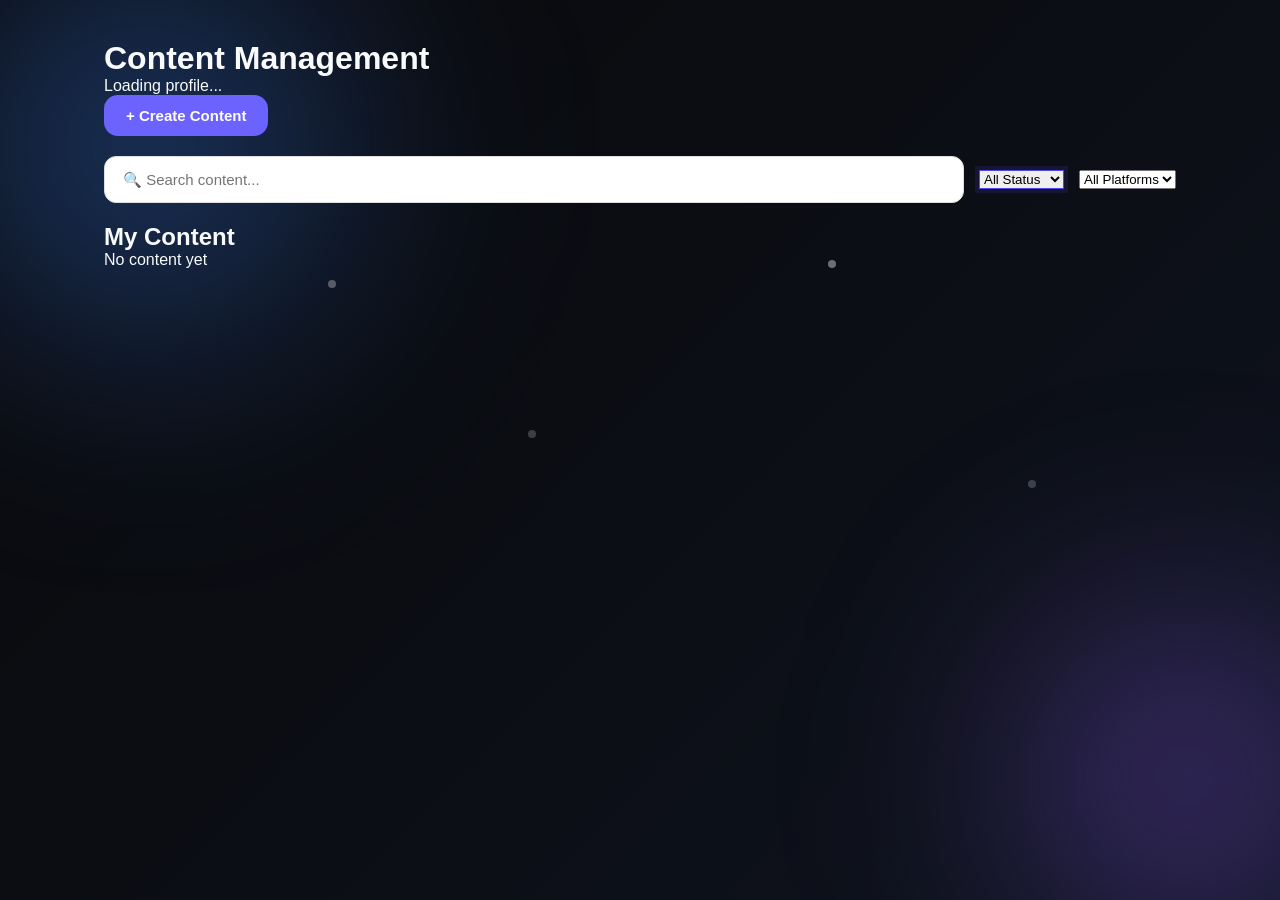
<file: pages/content.html>
<!DOCTYPE html>
<html lang="en">

<head>

<meta charset="UTF-8">
<meta name="viewport" content="width=device-width, initial-scale=1.0">

<title>Content Management - Socmedata</title>

<link rel="stylesheet" href="../css/style.css">

</head>


<body>


<div class="dashboard-container">


<h1>
Content Management
</h1>


<p id="profileName">
Loading profile...
</p>


<button id="addContentBtn">

    + Create Content

</button>


<!-- =====================================
     CONTENT TOOLBAR
===================================== -->

<div class="content-toolbar">


    <input
        type="text"
        id="searchContent"
        placeholder="🔍 Search content..."
    >


    <select id="statusFilter">

        <option value="all">
            All Status
        </option>

        <option value="draft">
            Draft
        </option>

        <option value="scheduled">
            Scheduled
        </option>

        <option value="published">
            Published
        </option>

    </select>


    <select id="platformFilter">

        <option value="all">
            All Platforms
        </option>

        <option value="Instagram">
            Instagram
        </option>

        <option value="TikTok">
            TikTok
        </option>

        <option value="YouTube">
            YouTube
        </option>

        <option value="Facebook">
            Facebook
        </option>

        <option value="X">
            X
        </option>

        <option value="Threads">
            Threads
        </option>

    </select>


</div>



<!-- =====================================
     CONTENT LIST
===================================== -->

<div class="content-box">


    <h2>
        My Content
    </h2>


    <div id="contentList">

        <p>
            No content yet
        </p>

    </div>


</div>



<!-- =====================================
     CONTENT MODAL
===================================== -->

<div
    id="contentModal"
    class="modal"
>


    <div class="modal-content">


        <!-- MODAL HEADER -->

        <div class="modal-header">


            <h2 id="contentModalTitle">
                Create Content
            </h2>


            <span
                id="closeContentModal"
                class="close"
            >

                &times;

            </span>


        </div>



        <!-- MODAL BODY -->

        <div class="modal-body">



            <!-- TITLE -->

            <label>
                Title
            </label>


            <input
                type="text"
                id="contentTitle"
                placeholder="Enter content title"
            >



            <!-- PLATFORM -->

            <label>
                Platform
            </label>


            <select id="contentPlatform">

                <option value="Instagram">
                    Instagram
                </option>

                <option value="Facebook">
                    Facebook
                </option>

                <option value="TikTok">
                    TikTok
                </option>

                <option value="YouTube">
                    YouTube
                </option>

                <option value="Threads">
                    Threads
                </option>

                <option value="X">
                    X
                </option>

            </select>



            <!-- CONTENT TYPE -->

            <label>
                Content Type
            </label>


            <select id="contentType">

                <option value="Post">
                    Post
                </option>

                <option value="Reel">
                    Reel
                </option>

                <option value="Story">
                    Story
                </option>

                <option value="Carousel">
                    Carousel
                </option>

                <option value="Video">
                    Video
                </option>

                <option value="Short">
                    Short
                </option>

                <option value="Live">
                    Live
                </option>

            </select>



            <!-- STATUS -->

            <label>
                Status
            </label>


            <select id="contentStatus">

                <option value="Draft">
                    Draft
                </option>

                <option value="Scheduled">
                    Scheduled
                </option>

                <option value="Published">
                    Published
                </option>

                <option value="Archived">
                    Archived
                </option>

            </select>



            <!-- DATE -->

            <label>
                Publish Date
            </label>


            <input
                type="date"
                id="contentDate"
            >



            <!-- CAPTION -->

            <label>
                Caption
            </label>


            <textarea
                id="contentCaption"
                rows="5"
                placeholder="Write your caption..."
            ></textarea>



            <!-- HASHTAGS -->

            <label>
                Hashtags
            </label>


            <input
type="text"
id="contentHashtag"
placeholder="#marketing #instagram"
>



            <!-- IMPRESSIONS -->

            <label>
                Impressions
            </label>


            <input
                type="number"
                id="contentImpressions"
                placeholder="Total impressions"
                min="0"
            >



            <!-- REACH -->

            <label>
                Reach
            </label>


            <input
                type="number"
                id="contentReach"
                placeholder="Total people reached"
                min="0"
            >



            <!-- LIKES -->

            <label>
                Likes
            </label>


            <input
                type="number"
                id="contentLikes"
                placeholder="Total likes"
                min="0"
            >



            <!-- COMMENTS -->

            <label>
                Comments
            </label>


            <input
                type="number"
                id="contentComments"
                placeholder="Total comments"
                min="0"
            >



            <!-- SHARES -->

            <label>
                Shares
            </label>


            <input
                type="number"
                id="contentShares"
                placeholder="Total shares"
                min="0"
            >



            <!-- SAVED -->

            <label>
                Saves
            </label>


            <input
                type="number"
                id="contentSaved"
                placeholder="Total saves"
                min="0"
            >



            <!-- NOTES -->

            <label>
                Notes
            </label>


            <textarea
                id="contentNotes"
                rows="4"
                placeholder="Internal notes..."
            ></textarea>



            <!-- BUTTONS -->

            <div class="modal-buttons">


                <button
                    type="button"
                    id="cancelContent"
                >

                    Cancel

                </button>


                <button
                    type="button"
                    id="saveContent"
                >

                    Create Content

                </button>


            </div>


        </div>


    </div>


</div>



</div>



<script src="../js/content.js"></script>


</body>

</html>
</file>
<file: css/style.css>
:root{

    /* Dashboard Card Colors */

--card-blue:
linear-gradient(
135deg,
rgba(59,130,246,.18),
rgba(255,255,255,.05)
);

--card-purple:
linear-gradient(
135deg,
rgba(139,92,246,.18),
rgba(255,255,255,.05)
);

--card-cyan:
linear-gradient(
135deg,
rgba(34,211,238,.18),
rgba(255,255,255,.05)
);

--card-green:
linear-gradient(
135deg,
rgba(34,197,94,.18),
rgba(255,255,255,.05)
);

--glow-green:
rgba(34,197,94,.55);

--glow-blue:
rgba(59,130,246,.55);

--glow-purple:
rgba(139,92,246,.55);

--glow-cyan:
rgba(34,211,238,.55);

--glow-green:
rgba(34,197,94,.55);

    /* Background */

    --bg-primary:#09090B;
    --bg-secondary:#111827;
    --bg-card:rgba(255,255,255,.08);

    /* Text */

    --text-primary:#F8FAFC;
    --text-secondary:rgba(248,250,252,.65);

    /* Accent */

    --accent-blue:#3B82F6;
    --accent-purple:#8B5CF6;
    --accent-cyan:#60A5FA;

    /* Borders */

    --border:rgba(255,255,255,.12);

    /* Radius */

    --radius-small:14px;
    --radius-medium:20px;
    --radius-large:28px;

    /* Shadows */

    --shadow-soft:
    0 10px 40px rgba(0,0,0,.35);

    --shadow-glow:
    0 0 30px rgba(59,130,246,.20);

}

*{

margin:0;
padding:0;
box-sizing:border-box;
font-family:"Manrope",sans-serif;

}



body{

    background:
    linear-gradient(
        135deg,
        #09090B,
        #111827,
        #09090B
    );

    background-size:300% 300%;

    animation:
    backgroundMove 18s ease infinite;

    color:var(--text-primary);

    min-height:100vh;

    overflow-x:hidden;

    position:relative;

}

@keyframes backgroundMove{


0%{

    background-position:
    0% 50%;

}


50%{

    background-position:
    100% 50%;

}


100%{

    background-position:
    0% 50%;

}


}

/* =============================
   ANIMATED BACKGROUND
============================= */

body::before{

    content:"";

    position:fixed;

    width:650px;
    height:650px;

    top:-180px;
    left:-180px;

    background:
    radial-gradient(
        circle,
        rgba(59,130,246,.45),
        transparent 65%
    );

    filter:blur(100px);

    animation:
    floatBlue 16s ease-in-out infinite;

    z-index:-1;

}



@keyframes floatBlue{


0%{

    transform:
    translate(0,0)
    scale(1);

}


50%{

    transform:
    translate(220px,120px)
    scale(1.25);

}


100%{

    transform:
    translate(0,0)
    scale(1);

}


}



/* =============================
   PURPLE AMBIENT GLOW
============================= */


body::after{

    content:"";

    position:fixed;

    width:550px;
    height:550px;

    right:-180px;
    bottom:-150px;


    background:

    radial-gradient(
        circle,
        rgba(139,92,246,.45),
        transparent 65%
    );


    filter:blur(100px);


    animation:

    floatPurple 18s ease-in-out infinite;


    z-index:-1;

}



@keyframes floatPurple{


0%{

    transform:
    translate(0,0)
    scale(1);

}


50%{

    transform:
    translate(-180px,-120px)
    scale(1.25);

}


100%{

    transform:
    translate(0,0)
    scale(1);

}


}
.app{

    width:100%;

    min-height:100vh;

    padding:60px;

    position:relative;

}

.hero{

    position:relative;
    overflow:hidden;

    max-width:1200px;

    margin:50px auto 90px;

    padding:120px 80px;

    display:flex;

    flex-direction:column;

    justify-content:center;

    align-items:center;

    text-align:center;

    position:relative;

    border-radius:36px;

    background:
        linear-gradient(
            180deg,
            rgba(255,255,255,.10),
            rgba(255,255,255,.04)
    );

    border:1px solid rgba(255,255,255,.16);

    backdrop-filter:blur(45px);

    box-shadow:
        var(--shadow-soft),
        inset 0 1px 0 rgba(255,255,255,.15);

}

/* =================================
   OUTLINE LIGHT ANIMATION
================================= */


.hero::before{

    content:"";

    position:absolute;

    inset:-1px;


    border-radius:36px;


    background:

    conic-gradient(
        from 0deg,
        transparent,
        #3B82F6,
        #8B5CF6,
        transparent
    );


    animation:

    rotateBorder 6s linear infinite;


    z-index:-1;

}



.hero::after{

    content:"";


    position:absolute;


    inset:2px;


    border-radius:34px;


    background:

    linear-gradient(
        180deg,
        rgba(255,255,255,.10),
        rgba(255,255,255,.04)
    );


    backdrop-filter:blur(45px);


    z-index:-1;

}



@keyframes rotateBorder{


from{

    transform:
    rotate(0deg);

}


to{

    transform:
    rotate(360deg);

}


}

/* =============================
   MOVING BORDER LIGHT
============================= */


.hero::before{

    content:"";

    position:absolute;

    inset:-2px;


    border-radius:38px;


    background:

    linear-gradient(
        90deg,
        transparent,
        rgba(59,130,246,.6),
rgba(139,92,246,.6),
rgba(34,211,238,.6)
        transparent
    );


    background-size:300% 300%;


    animation:

    borderFlow 6s linear infinite;


    z-index:-1;

}


.hero::after{

    content:"";


    position:absolute;

    inset:2px;


    border-radius:34px;


    background:

    rgba(9,9,11,.75);


    z-index:-1;

}



@keyframes borderFlow{


0%{

background-position:
0% 50%;

}


50%{

background-position:
100% 50%;

}


100%{

background-position:
0% 50%;

}


}

.hero-title{

    font-size:86px;

    font-weight:800;

    letter-spacing:-3px;

    line-height:1;

    margin-bottom:18px;

}

.hero-subtitle{

    font-size:26px;

    font-weight:500;

    color:var(--text-secondary);

    margin-bottom:26px;

}

.hero-description{

    max-width:700px;

    font-size:18px;

    line-height:1.9;

    color:var(--text-secondary);

    margin-bottom:45px;

}


.section-header{

    max-width:1200px;

    margin:0 auto 50px;

    text-align:center;

}



.section-header h2{

    font-size:42px;

    font-weight:800;

    margin-bottom:12px;

}

.section-description{

    color:var(--text-secondary);

    font-size:18px;

    max-width:650px;

    margin:auto;

    line-height:1.8;

}



button{

border:none;
padding:12px 20px;

border-radius:10px;

background:#2563eb;

color:white;

cursor:pointer;

font-size:15px;

}



button:hover{

opacity:.8;

}

.hero-button{

    position:relative;

    overflow:hidden;

    padding:18px 42px;

    border-radius:999px;

    border:1px solid rgba(255,255,255,.15);

    background:
        linear-gradient(
            180deg,
            rgba(180,220,255,.20),
            rgba(255,255,255,.05)
        ),

        linear-gradient(
            135deg,
            var(--accent-blue),
            var(--accent-purple)
        );

    color:white;

    font-size:18px;

    font-weight:700;

    letter-spacing:.3px;

    cursor:pointer;

    transition:.35s ease;

    box-shadow:
        var(--shadow-soft),
        inset 0 1px 0 rgba(255,255,255,.35);

}

.hero-button:hover{

    transform:
        translateY(-6px)
        scale(1.02);

    box-shadow:

        var(--shadow-soft),

        var(--shadow-glow),

        inset 0 1px 0 rgba(255,255,255,.45);

}

.profile-list{

    max-width:1200px;

    margin:auto;

    display:grid;

    grid-template-columns:
    repeat(auto-fit,minmax(340px,1fr));

    gap:30px;

}



.profile-card{

    position:relative;

    overflow:hidden;

    padding:30px;

        animation:
    vaultAppear .6s ease forwards;

    opacity:0;


    min-height:240px;

    border-radius:28px;

    background:
        linear-gradient(
            180deg,
            rgba(120,150,255,.10),
            rgba(255,255,255,.03)
        );

    border:1px solid rgba(255,255,255,.12);

    backdrop-filter:blur(24px);

    box-shadow:

0 25px 70px rgba(0,0,0,.45),

inset 0 1px 0 rgba(255,255,255,.25),

0 0 40px rgba(59,130,246,.12);

    transition:.35s ease;

    overflow:hidden;

}

/* =============================
   GLASS GLOSS EFFECT
============================= */


/* =============================
   SOFT GLASS REFLECTION
============================= */

.profile-card::before{

    content:"";

    position:absolute;

    top:0;
    left:-120%;

    width:80%;
    height:100%;


    background:

    linear-gradient(
        120deg,
        transparent 20%,
        rgba(255,255,255,.08),
        transparent 80%
    );


    transform:skewX(-20deg);


    filter:blur(8px);


    transition:
    left 1.4s ease;


    pointer-events:none;

}


.profile-card:hover::before{

    left:150%;

}



.profile-card:hover::before{

    left:140%;


}

.profile-card::after{

    content:"";

    position:absolute;

    inset:0;


    border-radius:28px;


    background:

    linear-gradient(
        135deg,
        rgba(255,255,255,.06),
        transparent 45%
    );


    pointer-events:none;


}

.vault-top{

    display:flex;

    justify-content:space-between;

    align-items:center;

    margin-bottom:28px;

}

.vault-icon{

    width:64px;

    height:64px;

    border-radius:20px;

    display:flex;

    align-items:center;

    justify-content:center;

    font-size:30px;

    background:
        linear-gradient(
            135deg,
            rgba(59,130,246,.18),
            rgba(139,92,246,.18)
        );

    border:1px solid rgba(255,255,255,.10);

}

.vault-menu{

    width:42px;

    height:42px;

    border:none;

    border-radius:50%;

    background:rgba(255,255,255,.06);

    color:white;

    font-size:24px;

    cursor:pointer;

    display:flex;

    align-items:center;

    justify-content:center;

    line-height:1;

    padding:0;

    transition:.3s ease;

}

.vault-menu:hover{

    background:rgba(255,255,255,.15);

    transform:
    scale(1.08);

    box-shadow:
    0 0 20px rgba(59,130,246,.25);

}

.vault-info{

    display:flex;

    justify-content:space-between;

    margin-top:20px;

    margin-bottom:28px;

    color:var(--text-secondary);

    font-size:15px;

}

.profile-card:hover{

transform:

translateY(-10px)
scale(1.015);


box-shadow:

0 35px 90px rgba(0,0,0,.55),

0 0 45px rgba(59,130,246,.18),

inset 0 1px 0 rgba(255,255,255,.35);


}



.profile-card h3{

    font-size:30px;

    font-weight:800;

    margin-bottom:14px;

}



.profile-card p{

    color:var(--text-secondary);

    line-height:1.7;

    margin-bottom:24px;

}



.profile-card button{

    margin-right:10px;

    margin-top:8px;

}



.delete-btn{

background:#ef4444;

}

.vault-toolbar{

    max-width:1200px;

    margin:0 auto 50px;

    display:flex;

    justify-content:space-between;

    align-items:center;

    gap:20px;

}

#searchVault{

    flex:1;

    height:58px;

    padding:0 24px;

    border-radius:18px;

    border:1px solid rgba(255,255,255,.10);

    background:
        rgba(255,255,255,.05);

    color:white;

    font-size:16px;

    outline:none;

    backdrop-filter:blur(20px);

}

#searchVault::placeholder{

    color:rgba(255,255,255,.45);

}

.toolbar-button{

    position:relative;

z-index:1;

    position:relative;

overflow:hidden;

    padding:18px 28px;

    border:none;

    border-radius:18px;

    background:
        linear-gradient(
            135deg,
            var(--accent-blue),
            var(--accent-purple)
        );

    color:white;

    font-weight:700;

    cursor:pointer;

    transition:.3s;

}

/* =================================
   SOFT BORDER LIGHT - CREATE VAULT
================================= */


.toolbar-button{

    position:relative;

    z-index:1;

    isolation:isolate;

}



.toolbar-button::before{

    content:"";

    position:absolute;


    inset:-2px;


    border-radius:20px;


    background:

    conic-gradient(

        from 0deg,

        transparent 0deg,

        rgba(59,130,246,.45),

        transparent 80deg

    );


    animation:

    createVaultGlow 5s linear infinite;


    z-index:-1;

}



.toolbar-button::after{

    content:"";


    position:absolute;


    inset:1px;


    border-radius:17px;


    background:

    linear-gradient(

        135deg,

        var(--accent-blue),

        var(--accent-purple)

    );


    z-index:-1;

}



@keyframes createVaultGlow{


from{

    transform:
    rotate(0deg);

}


to{

    transform:
    rotate(360deg);

}


}



@keyframes buttonLight{


0%{

transform:
translateX(-120%);

}


40%{

transform:
translateX(120%);

}


100%{

transform:
translateX(120%);

}


}

.toolbar-button:hover{

    transform:translateY(-3px);

}

.vault-open{

    margin-top:auto;

    padding-top:18px;

    display:flex;

    align-items:center;

    gap:18px;

}

.profile-card:hover .vault-open{

    transform:
    translateX(15px);


    color:
    var(--accent-blue);


}

/* ===========================
   MODAL
=========================== */

.modal{

position:fixed;

top:0;
left:0;

width:100%;
height:100%;

background:rgba(0,0,0,.45);

display:none;

justify-content:center;
align-items:center;

backdrop-filter:blur(8px);

z-index:999;

animation:fadeIn .25s ease;

}


.modal-content{

width:min(700px,92vw);

max-height:90vh;

overflow-y:auto;

background:
linear-gradient(
145deg,
rgba(22,28,45,.96),
rgba(14,20,34,.96)
);

scrollbar-width:thin;

scrollbar-color:
rgba(96,165,250,.6)
transparent;

border:1px solid rgba(96,165,250,.25);

border-radius:28px;

box-shadow:
0 30px 70px rgba(0,0,0,.45);

color:#fff;

animation:popup .35s ease;

}

.modal-content::-webkit-scrollbar{

width:8px;

}

.modal-content::-webkit-scrollbar-track{

background:transparent;

}

.modal-content::-webkit-scrollbar-thumb{

background:rgba(96,165,250,.45);

border-radius:999px;

}

.modal-content::-webkit-scrollbar-thumb:hover{

background:rgba(96,165,250,.75);

}

.modal-body hr{

border:none;

height:1px;

background:
rgba(255,255,255,.08);

margin:6px 0;

}


.modal-content{

    border:1px solid rgba(96,165,250,.25);

    border-radius:28px;

    box-shadow:
    0 30px 70px rgba(0,0,0,.45);

    color:#fff;

    animation:popup .35s ease;

}

.modal-body{

display:flex;

flex-direction:column;

gap:12px;

}

.modal-body textarea{

min-height:90px;

}


.modal-header{

display:flex;

justify-content:space-between;

align-items:center;

padding:24px 28px;

border-bottom:
1px solid rgba(255,255,255,.08);

}


.modal-header h2{

margin:0;

font-size:24px;

font-weight:800;

color:#fff;

}


.close{

width:42px;

height:42px;

display:flex;

align-items:center;

justify-content:center;

border-radius:50%;

background:

rgba(255,255,255,.08);

color:#cbd5e1;

font-size:22px;

cursor:pointer;

transition:.25s;

}



.modal-body{

display:flex;

flex-direction:column;

gap:18px;

padding:28px;

}


.modal-body label{

font-size:14px;

font-weight:700;

color:#cbd5e1;

margin-bottom:6px;

}


.modal-body input,
.modal-body select,
.modal-body textarea{

width:100%;

padding:15px 18px;

border-radius:16px;

background:

linear-gradient(
145deg,
rgba(255,255,255,.08),
rgba(255,255,255,.04)
);

border:

1px solid rgba(255,255,255,.10);

caret-color:#60a5fa;

.modal-body input::placeholder,
.modal-body textarea::placeholder{

color:rgba(226,232,240,.55);

}

.modal-body select{

appearance:none;

-webkit-appearance:none;

-moz-appearance:none;

background-image:url("data:image/svg+xml,%3Csvg xmlns='http://www.w3.org/2000/svg' width='18' height='18' fill='%23cbd5e1' viewBox='0 0 16 16'%3E%3Cpath d='M3.2 5.5L8 10.3l4.8-4.8' stroke='%23cbd5e1' stroke-width='2' fill='none' stroke-linecap='round' stroke-linejoin='round'/%3E%3C/svg%3E");

background-repeat:no-repeat;

background-position:right 18px center;

padding-right:52px;

}

.modal-body select option{

background:#111827;

color:#fff;

}

.modal-body select option{

background:#111827;

color:#fff;

}

font-size:15px;

outline:none;

transition:.25s;

}


.modal-body input:focus,
.modal-body select:focus,
.modal-body textarea:focus{

border-color:#60a5fa;

box-shadow:

0 0 0 4px rgba(96,165,250,.15);

}


#saveContent{

margin-top:10px;

padding:16px;

border:none;

border-radius:18px;

background:

linear-gradient(
135deg,
#3b82f6,
#2563eb
);

color:#fff;

font-size:16px;

font-weight:700;

cursor:pointer;

transition:.3s;

box-shadow:
0 15px 35px rgba(37,99,235,.35);

}


#saveContent:hover{

transform:
translateY(-3px);

box-shadow:
0 20px 45px rgba(37,99,235,.45);

}


@keyframes fadeIn{

from{

opacity:0;

}

to{

opacity:1;

}

}


@keyframes popup{


from{

    opacity:0;

    transform:

    translateY(40px)

    scale(.85);

}



to{


    opacity:1;

    transform:

    translateY(0)

    scale(1);


}


}

/* =============================
   CONTENT STATUS
============================= */

.status{

display:inline-block;

padding:6px 14px;

border-radius:999px;

font-size:13px;

font-weight:600;

}


.published{

background:#dcfce7;

color:#15803d;

}


.draft{

background:#fef3c7;

color:#b45309;

}


.scheduled{

background:#dbeafe;

color:#1d4ed8;

}

/* =============================
   CONTENT CARD
============================= */

.content-card{

background:#ffffff;

border-radius:18px;

padding:22px;

box-shadow:
0 10px 25px rgba(0,0,0,.08);

margin-bottom:20px;

transition:.25s;

border:1px solid #ececec;

}


.content-card:hover{

transform:translateY(-4px);

box-shadow:
0 18px 40px rgba(0,0,0,.12);

}


.content-header{

display:flex;

justify-content:space-between;

align-items:center;

margin-bottom:18px;

gap:15px;

}


.content-header h3{

margin:0;

font-size:22px;

font-weight:700;

color:#222;

}


.content-info{

display:flex;

gap:25px;

margin-bottom:18px;

color:#666;

font-size:15px;

flex-wrap:wrap;

}


.content-date{

color:#888;

font-size:14px;

margin-bottom:20px;

}


.content-actions{

display:flex;

align-items:center;

}


.edit-content{

background:#4f46e5;

color:white;

border:none;

padding:10px 18px;

border-radius:10px;

cursor:pointer;

font-weight:600;

transition:.25s;

}


.edit-content:hover{

transform:translateY(-2px);

box-shadow:
0 8px 20px rgba(79,70,229,.30);

}


.delete-content{

background:#ef4444;

color:white;

border:none;

padding:10px 18px;

border-radius:10px;

cursor:pointer;

font-weight:600;

transition:.25s;

}


.delete-content:hover{

transform:translateY(-2px);

box-shadow:
0 8px 20px rgba(239,68,68,.30);

}

/* =============================
   CONTENT TOOLBAR
============================= */

.content-toolbar{

display:flex;

gap:15px;

align-items:center;

margin:20px 0;

flex-wrap:wrap;

}

#searchContent{

flex:1;

padding:14px 18px;

font-size:15px;

border:1px solid #ddd;

border-radius:12px;

outline:none;

transition:.3s;

background:#fff;

box-sizing:border-box;

}

#searchContent:focus{

border-color:#4f46e5;

box-shadow:
0 0 0 4px rgba(79,70,229,.15);

}

#statusFilter,

#statusFilter:focus,
#platformFilter:focus{

border-color:#4f46e5;

box-shadow:
0 0 0 4px rgba(79,70,229,.15);

}

/* =============================
   MODAL FORM
============================= */

.modal-body textarea{

width:100%;

padding:14px;

border:1px solid #ddd;

border-radius:12px;

font-size:15px;

font-family:inherit;

resize:vertical;

outline:none;

transition:.3s;

box-sizing:border-box;

}


.modal-body textarea:focus{

border-color:#4f46e5;

box-shadow:
0 0 0 4px rgba(79,70,229,.15);

}


.modal-buttons{

display:flex;

justify-content:flex-end;

gap:12px;

margin-top:25px;

}


#cancelContent{

background:#f3f4f6;

color:#333;

border:none;

padding:13px 24px;

border-radius:12px;

cursor:pointer;

font-weight:600;

transition:.25s;

}


#cancelContent:hover{

background:#e5e7eb;

}


#saveContent{

padding:13px 24px;

}

#deleteVault{

    background:#ef4444;

    color:white;

}


#deleteVault:hover{

    background:#dc2626;

}

/* ==========================
   VAULT ANIMATION
========================== */


@keyframes vaultAppear{


from{

    opacity:0;

    transform:
    translateY(40px)
    scale(.95);

}


to{

    opacity:1;

    transform:
    translateY(0)
    scale(1);

}


}

.vault-icon{

transition:.35s ease;

}


.profile-card:hover .vault-icon{


transform:

rotate(-8deg)
scale(1.1);


box-shadow:

0 0 25px rgba(59,130,246,.35);


}

.profile-card:hover .vault-icon{


transform:

rotate(-8deg)
scale(1.1);


box-shadow:

0 0 25px rgba(59,130,246,.35);


}

.open-vault-btn{

    background:none;
    border:none;
    padding:0;

    color:var(--accent-cyan);

    font-size:16px;
    font-weight:700;

    cursor:pointer;

    transition:.3s ease;

}

.profile-card:hover .open-vault-btn{

    color:var(--accent-blue);

    transform:translateX(15px);

}

.open-vault-btn:hover{

    opacity:1;

}

/* ===================================
   DASHBOARD
=================================== */

.dashboard-container{

    max-width:1200px;

    margin:50px auto;

    padding:20px;

}

.dashboard-header{

    margin-bottom:40px;

}

.dashboard-header h1{

    font-size:48px;

    font-weight:800;

    margin-bottom:10px;

}

.dashboard-description{

    color:var(--text-secondary);

    font-size:18px;

    line-height:1.8;

}

.account-toolbar{

    display:flex;

    align-items:center;

    gap:20px;

    margin-bottom:40px;

}

.account-toolbar input{

    flex:1;

}

#addAccount{

    padding:18px 30px;

    border:none;

    border-radius:18px;

    cursor:pointer;

    font-size:16px;

    font-weight:700;

    color:white;

    background:

    linear-gradient(
        135deg,
        var(--accent-blue),
        var(--accent-purple)
    );

    transition:.35s ease;

}

#addAccount:hover{

    transform:
    translateY(-4px);

    box-shadow:

    0 15px 40px rgba(59,130,246,.35);

}

.account-list{

    display:grid;

    grid-template-columns:
    repeat(auto-fit,minmax(340px,1fr));

    gap:30px;

}

/* ===================================
   DASHBOARD
=================================== */

.dashboard-container{

    max-width:1300px;

    margin:50px auto;

    padding:40px;

}

.dashboard-hero{

    position:relative;

    padding:70px;

    margin-bottom:50px;

    border-radius:36px;

    overflow:hidden;

    background:
        linear-gradient(
            180deg,
            rgba(255,255,255,.10),
            rgba(255,255,255,.04)
        );

    border:1px solid rgba(255,255,255,.12);

    backdrop-filter:blur(35px);

    box-shadow:
        var(--shadow-soft);

}

.dashboard-title{

    font-size:64px;

    font-weight:800;

    letter-spacing:-2px;

    margin-bottom:18px;

}

.dashboard-subtitle{

    max-width:650px;

    font-size:20px;

    line-height:1.8;

    color:var(--text-secondary);

}

/* ===================================
   DASHBOARD TOP NAV
=================================== */

.top-nav{

    position:relative;

    width:90%;

    max-width:1300px;

    margin:30px auto;

    padding:18px 30px;

    display:flex;

    justify-content:space-between;

    align-items:center;

    border-radius:24px;

    background:
    rgba(255,255,255,.08);

    backdrop-filter:blur(30px);

    border:
    1px solid rgba(255,255,255,.12);

    box-shadow:
    0 20px 50px rgba(0,0,0,.25);

}


.nav-logo{

    font-size:28px;

    font-weight:800;

    color:white;

}


.current-vault{

    color:#22d3ee;

    font-size:18px;

    font-weight:700;

}


.dashboard-container{

    width:90%;

    max-width:1300px;

    margin:auto;

}

.dashboard-hero{

    margin-top:40px;

    padding:70px 60px;

    border-radius:32px;

    background:

    linear-gradient(
        145deg,
        rgba(255,255,255,.12),
        rgba(255,255,255,.04)
    );

    backdrop-filter:blur(25px);

    border:
    1px solid rgba(255,255,255,.12);

}
/* ===================================
   ACCOUNT TOOLBAR
=================================== */

.account-toolbar{

    display:flex;

    justify-content:space-between;

    align-items:center;

    gap:20px;

    margin-bottom:50px;

}

#searchAccount{

    flex:1;

    height:60px;

    padding:0 25px;

    border-radius:18px;

    border:1px solid rgba(255,255,255,.10);

    background:
        rgba(255,255,255,.05);

    color:white;

    font-size:16px;

    outline:none;

    backdrop-filter:blur(25px);

}

#searchAccount::placeholder{

    color:rgba(255,255,255,.45);

}

#searchAccount:focus{

    border-color:
    rgba(59,130,246,.40);

    box-shadow:
    0 0 25px rgba(59,130,246,.20);

}

/* ===================================
   ACCOUNT CARD
=================================== */

.account-card{

    position:relative;

    z-index:1;

    padding:30px;

    min-height:250px;

    border-radius:28px;

    overflow:visible;

    cursor:pointer;

    opacity:0;

    animation:
        vaultAppear .6s ease forwards;

    background:

linear-gradient(
135deg,
rgba(255,255,255,.14),
rgba(255,255,255,.04)
),

linear-gradient(
180deg,
rgba(59,130,246,.08),
transparent
);

    border:1px solid rgba(255,255,255,.10);

    backdrop-filter:blur(24px);

    transition:.35s ease;

    box-shadow:
        var(--shadow-soft);

}

.account-card:hover{

    transform:
        translateY(-14px)
        scale(1.02);

    border-color:
        rgba(255,255,255,.30);

    box-shadow:

        0 25px 60px rgba(0,0,0,.45),

        0 0 40px rgba(59,130,246,.25);

}


.account-icon{

    width:72px;

    height:72px;

    border-radius:22px;

    display:flex;

    justify-content:center;

    align-items:center;

    font-size:30px;

    background:
        linear-gradient(
            135deg,
            rgba(59,130,246,.20),
            rgba(139,92,246,.20)
        );

    border:1px solid rgba(255,255,255,.10);

    transition:.35s;

}

.account-card:hover .account-icon{

    transform:
        rotate(-8deg)
        scale(1.1);

    box-shadow:
        0 0 25px rgba(59,130,246,.30);

}

.account-menu{

    width:42px;

    height:42px;

    border-radius:50%;

    display:flex;

    justify-content:center;

    align-items:center;

    background:rgba(255,255,255,.06);

    color:white;

    font-size:24px;

    border:none;

    cursor:pointer;

    transition:.3s;

}

.account-menu:hover{

    background:rgba(255,255,255,.15);

}

.account-card h3{

    font-size:30px;

    font-weight:800;

    margin-top:0;

    margin-bottom:16px;

    line-height:1.2;

}

.account-card p{

    color:var(--text-secondary);

    line-height:1.7;

}

.account-footer{

    display:flex;

    justify-content:space-between;

    align-items:center;

    margin-top:35px;

}

.platform-count{

    color:var(--text-secondary);

}

.open-account{

    position:relative;

    z-index:50;

    display:inline-block;

    color:var(--accent-cyan);

    font-weight:700;

    cursor:pointer;

    transition:.3s;

}

.account-card:hover .open-account{

    transform:translateX(12px);

    color:var(--accent-blue);

}

.account-top{

    display:flex;

    justify-content:space-between;

    align-items:center;

    position:relative;

    margin-bottom:40px;

}


.account-menu-btn{

    position:relative;

    z-index:10;

    width:35px;
    height:35px;

    border:none;

    background:rgba(255,255,255,0.08);

    color:white;

    font-size:22px;

    border-radius:10px;

    cursor:pointer;

    transition:.3s;

}


.account-menu-btn:hover{

    background:rgba(255,255,255,0.2);

    transform:scale(1.1);

}



.account-dropdown{

    position:absolute;

    right:0;
    top:45px;

    width:170px;

    z-index:1000;

    background:
    rgba(20,20,40,0.95);

    backdrop-filter:blur(15px);

    border-radius:14px;

    padding:10px;

    display:none;

    flex-direction:column;

    gap:5px;

    z-index:999;

}


.account-dropdown button{

    background:none;

    border:none;

    color:white;

    text-align:left;

    padding:10px;

    border-radius:8px;

    cursor:pointer;

}


.account-dropdown button:hover{

    background:
    rgba(255,255,255,0.1);

}

.account-card:has(.account-dropdown[style*="flex"]){

    z-index:100;

}

.account-icon img{

    width:100%;

    height:100%;

    object-fit:cover;

    border-radius:18px;

}
/* =============================
   ICON PREVIEW
============================= */


#iconPreviewBox{

    width:90px;

    height:90px;

    border-radius:22px;

    display:none;

    justify-content:center;

    align-items:center;

    overflow:hidden;

    margin:15px 0;

    background:
    rgba(255,255,255,.08);

    border:
    1px solid rgba(255,255,255,.15);

}


#iconPreview{

    width:100%;

    height:100%;

    object-fit:cover;

    border-radius:20px;

}

/* ===================================
   EDIT ACCOUNT MODAL
=================================== */


#editAccountModal .modal-content{

    background:
    linear-gradient(
        145deg,
        rgba(22,28,45,.96),
        rgba(14,20,34,.96)
    );

    border:
    1px solid rgba(96,165,250,.25);

    animation:
    popup .25s ease;

}



#editAccountModal .modal-body{

    gap:16px;

}



#editAccountModal input[type="file"]{

    padding:12px;

    background:rgba(255,255,255,.07);

    border:1px solid rgba(255,255,255,.12);

    color:#fff;

    border-radius:12px;

    cursor:pointer;

}



/* IMAGE PREVIEW */

.edit-icon-preview{

    width:90px;

    height:90px;

    border-radius:24px;

    display:flex;

    justify-content:center;

    align-items:center;

    overflow:hidden;

    margin-bottom:10px;


    background:

    linear-gradient(
        135deg,
        rgba(59,130,246,.20),
        rgba(139,92,246,.20)
    );


    border:

    1px solid rgba(255,255,255,.15);

}



.edit-icon-preview img{

    width:100%;

    height:100%;

    object-fit:cover;

}



.edit-icon-preview span{

    font-size:40px;

}

#editIconPreviewBox{

    width:80px;

    height:80px;

    border-radius:20px;

    overflow:hidden;

    margin-top:15px;

    display:flex;

    align-items:center;

    justify-content:center;

    background:rgba(255,255,255,.08);

}


#editIconPreview{

    width:100%;

    height:100%;

    object-fit:cover;

}

#editIconPreviewBox{

    width:80px;

    height:80px;

    border-radius:20px;

    overflow:hidden;

    margin-top:15px;

    display:none;

    background:
    rgba(255,255,255,.08);

}


#editIconPreview{

    width:100%;

    height:100%;

    object-fit:cover;

}

body .dashboard-container::before{


content:"";

position:absolute;


width:8px;

height:8px;


border-radius:50%;


background:
rgba(255,255,255,.5);


top:20%;

left:10%;


box-shadow:

200px 100px rgba(255,255,255,.3),

400px 250px rgba(255,255,255,.2),

700px 80px rgba(255,255,255,.4),

900px 300px rgba(255,255,255,.2);


animation:

particlesMove 12s linear infinite;


}



@keyframes particlesMove{


0%{

transform:
translateY(0);

opacity:.3;

}


50%{

opacity:1;

}


100%{

transform:
translateY(-120px);

opacity:.3;

}


}

/* =============================
   DELETE ACCOUNT MODAL
============================= */


.delete-modal{

    background:
    rgba(255,255,255,.95);

    animation:
    popup .25s ease;

}



.delete-modal p{

    color:#555;

    font-size:16px;

    line-height:1.6;

}



.delete-confirm{

    background:#ef4444;

    color:white;

}



.delete-confirm:hover{

    background:#dc2626;

    transform:translateY(-2px);

}

/* =============================
   DELETE ACCOUNT GLASS MODAL
============================= */


#deleteAccountModal .modal-content{

    width:450px;

    background:

    linear-gradient(
        180deg,
        rgba(255,255,255,.12),
        rgba(255,255,255,.05)
    );


    border:

    1px solid rgba(255,255,255,.15);


    backdrop-filter:blur(35px);


    box-shadow:

    0 25px 80px rgba(0,0,0,.55),

    0 0 40px rgba(239,68,68,.25);


    color:white;

    animation:

    popup .25s ease;

}



#deleteAccountModal .modal-header h2{

    color:white;

}



#deleteAccountModal .close{

    color:white;

}



#deleteAccountText{

    color:

    rgba(255,255,255,.75);


    font-size:16px;

    line-height:1.7;

}



/* CANCEL BUTTON */


#cancelDeleteAccount{

    background:

    rgba(255,255,255,.10);


    color:white;


    border:

    1px solid rgba(255,255,255,.15);

}



#cancelDeleteAccount:hover{

    background:

    rgba(255,255,255,.20);

}



/* DELETE BUTTON */


.delete-confirm{

    background:

    linear-gradient(
        135deg,
        #ef4444,
        #b91c1c
    );


    color:white;


    box-shadow:

    0 10px 30px rgba(239,68,68,.35);

}



.delete-confirm:hover{


    transform:

    translateY(-3px);


    box-shadow:

    0 15px 40px rgba(239,68,68,.50);


}

/* =============================
   DELETE WARNING ANIMATION
============================= */


.delete-warning-icon{

    width:80px;

    height:80px;


    margin:0 auto 20px;


    display:flex;

    justify-content:center;

    align-items:center;


    font-size:38px;


    border-radius:50%;


    background:

    rgba(239,68,68,.15);


    border:

    1px solid rgba(239,68,68,.35);


    animation:

    warningPulse 2s infinite;

    line-height:1;


}

/* Warning Emoji Alignment */

.warning-icon span{

    display:flex;

    justify-content:center;

    align-items:center;

    width:100%;

    height:100%;

    transform:translateY(1px);

}

@keyframes warningPulse{


0%{

    transform:scale(1);

    box-shadow:

    0 0 0 rgba(239,68,68,0);

}



50%{

    transform:scale(1.08);


    box-shadow:

    0 0 35px rgba(239,68,68,.45);

}



100%{

    transform:scale(1);


    box-shadow:

    0 0 0 rgba(239,68,68,0);

}


}

.delete-confirm{

    animation:

    deleteGlow 2s infinite;

}



@keyframes deleteGlow{


0%{

    box-shadow:

    0 0 0 rgba(239,68,68,0);

}



50%{

    box-shadow:

    0 0 30px rgba(239,68,68,.6);

}



100%{

    box-shadow:

    0 0 0 rgba(239,68,68,0);

}


}

/* =============================
   DELETE VAULT MODAL
============================= */


#deleteModal .delete-vault-modal{


    width:450px;


    background:

    linear-gradient(
        180deg,
        rgba(255,255,255,.12),
        rgba(255,255,255,.05)
    );


    border:

    1px solid rgba(255,255,255,.15);



    backdrop-filter:blur(35px);



    box-shadow:

    0 25px 80px rgba(0,0,0,.55),

    0 0 40px rgba(239,68,68,.25);



    color:white;


    animation:

    popup .25s ease;


}



#deleteModal .modal-header h2{


    color:white;


}



#deleteVaultText{


    color:

    rgba(255,255,255,.75);


    font-size:16px;

    line-height:1.7;


}



/* Warning Circle */


#deleteModal .delete-warning-icon{


    width:80px;

    height:80px;


    margin:0 auto 20px;


    border-radius:50%;


    display:flex;

    align-items:center;

    justify-content:center;


    background:

    rgba(239,68,68,.15);



    border:

    1px solid rgba(239,68,68,.35);


    font-size:38px;


    animation:

    warningPulse 2s infinite;


}



#deleteModal .delete-warning-icon span{


    display:flex;

    align-items:center;

    justify-content:center;


    transform:

    translateY(-2px);


}



/* Cancel */


#deleteModal #cancelDelete{


    background:

    rgba(255,255,255,.10);


    color:white;


    border:

    1px solid rgba(255,255,255,.15);


}


#deleteModal #cancelDelete:hover{


    background:

    rgba(255,255,255,.20);


}



/* Confirm */


#deleteModal #confirmDelete{


    background:

    linear-gradient(
        135deg,
        #ef4444,
        #b91c1c
    );


    color:white;


    box-shadow:

    0 10px 30px rgba(239,68,68,.35);


}


#deleteModal #confirmDelete:hover{


    transform:

    translateY(-3px);


    box-shadow:

    0 15px 40px rgba(239,68,68,.5);


}

#deleteModal .delete-vault-modal{

    width:450px;

}


#deleteModal #deleteVaultText strong{

    color:white;

    font-weight:800;

}


#deleteModal .modal-body{

    text-align:center;

}


#deleteModal .modal-buttons{

    justify-content:center;

}

body{

    isolation:isolate;

}


/* =============================
   SMOKE EFFECT
============================= */


.smoke{

    position:fixed;

    width:1000px;
height:1000px;


    top:50%;

    left:50%;


    transform:
    translate(-50%,-50%);


    background:

    radial-gradient(
        circle,
        rgba(255,255,255,.18),
        rgba(255,255,255,.08) 30%,
        transparent 65%
    );


    filter:blur(120px);


    opacity:.35;


    animation:

    smokeMove 30s ease-in-out infinite;


    z-index:-2;


    pointer-events:none;

}

.smoke::before{


    content:"";


    position:absolute;


    width:800px;

    height:800px;


    top:-200px;

    left:-250px;



    background:

    radial-gradient(
        circle,
        rgba(59,130,246,.20),
        transparent 65%
    );



    filter:blur(100px);



    animation:

    smokeBlue 22s ease-in-out infinite;


}



.smoke::after{


    content:"";


    position:absolute;


    width:900px;

    height:900px;


    right:-250px;

    bottom:-200px;



    background:

    radial-gradient(
        circle,
        rgba(139,92,246,.25),
        transparent 65%
    );



    filter:blur(120px);



    animation:

    smokePurple 28s ease-in-out infinite;


}

@keyframes smokeMove{


0%{

    transform:
    translate(-50%,-50%)
    scale(1);

}


50%{

    transform:
    translate(-45%,-55%)
    scale(1.35);

}


100%{

    transform:
    translate(-50%,-50%)
    scale(1);

}


}



@keyframes smokeBlue{


0%{

    transform:
    translate(0,0)
    scale(1);

}


50%{

    transform:
    translate(120px,80px)
    scale(1.3);

}


100%{

    transform:
    translate(0,0)
    scale(1);

}


}



@keyframes smokePurple{


0%{

    transform:
    translate(0,0)
    scale(1);

}


50%{

    transform:
    translate(-150px,-100px)
    scale(1.35);

}


100%{

    transform:
    translate(0,0)
    scale(1);

}


}



@keyframes smokeMove{


0%{

    transform:
    translate(-50%,-50%)
    scale(1);

}


50%{

    transform:
    translate(-40%,-60%)
    scale(1.3);

}


100%{

    transform:
    translate(-50%,-50%)
    scale(1);

}


}

.profile-card{

animation:

vaultAppear .6s ease forwards,
softGlow 6s ease-in-out infinite;

}


@keyframes softGlow{

0%,100%{

box-shadow:

0 25px 70px rgba(0,0,0,.45),
0 0 25px rgba(59,130,246,.10);

}


50%{

box-shadow:

0 25px 70px rgba(0,0,0,.45),
0 0 40px rgba(139,92,246,.18);

}

}

/* =================================
 ACCOUNT DASHBOARD
================================= */


.account-dashboard-container{

max-width:1300px;

margin:50px auto;

padding:40px;

}



/* CHROME STYLE TAB BAR */


.account-tabs{

display:flex;

gap:8px;

padding:10px;

background:

rgba(255,255,255,.08);


border:

1px solid rgba(255,255,255,.12);


border-radius:22px 22px 0 0;


backdrop-filter:blur(25px);


}



.account-tab{


padding:16px 28px;


border:none;


border-radius:14px 14px 0 0;


background:

transparent;


color:

rgba(255,255,255,.65);


font-size:15px;


font-weight:600;


cursor:pointer;


transition:.35s;


}



.account-tab:hover{


background:

rgba(255,255,255,.08);


color:white;


}



.account-tab.active{


background:

linear-gradient(

135deg,

rgba(59,130,246,.35),

rgba(139,92,246,.35)

);


color:white;


box-shadow:

0 -5px 25px rgba(59,130,246,.25);


}




/* MAIN OVERVIEW */


.account-overview{


padding:40px;


border-radius:0 0 30px 30px;


background:

linear-gradient(

180deg,

rgba(255,255,255,.10),

rgba(255,255,255,.04)

);


border:

1px solid rgba(255,255,255,.12);


backdrop-filter:blur(35px);


box-shadow:

0 25px 80px rgba(0,0,0,.45);


display:grid;


grid-template-columns:

repeat(2,1fr);


gap:30px;


}




.metric-card{


min-height:180px;


padding:30px;


border-radius:26px;


background:

linear-gradient(

135deg,

rgba(255,255,255,.12),

rgba(255,255,255,.04)

);


border:

1px solid rgba(255,255,255,.12);


display:flex;


align-items:center;


gap:25px;


transition:.35s;


}



.metric-card:hover{


transform:

translateY(-8px);


box-shadow:

0 20px 50px rgba(0,0,0,.35),

0 0 30px rgba(59,130,246,.18);


}



.metric-icon{


width:70px;


height:70px;


border-radius:22px;


display:flex;


align-items:center;


justify-content:center;


font-size:32px;


background:

rgba(59,130,246,.15);


border:

1px solid rgba(255,255,255,.15);


}



.metric-card p{


color:

rgba(255,255,255,.65);


font-size:15px;


margin-bottom:8px;


}



.metric-card h2{


font-size:36px;


font-weight:800;


letter-spacing:-1px;


}

/* =============================
   ACCOUNT DASHBOARD TABS
============================= */


.account-tabs{

    display:flex;

    gap:12px;

    flex-wrap:wrap;

    padding:12px;

    margin-bottom:40px;


    background:
    rgba(255,255,255,.08);


    border:
    1px solid rgba(255,255,255,.12);


    border-radius:22px;


    backdrop-filter:blur(25px);


}



.account-tab{


    padding:14px 22px;


    border-radius:16px;


    background:
    transparent;


    color:white;


    border:
    1px solid transparent;


    cursor:pointer;


    font-weight:600;


    transition:.3s ease;


}



.account-tab:hover{


    background:
    rgba(255,255,255,.10);


}



.account-tab.active{


    background:

    linear-gradient(
        135deg,
        #3B82F6,
        #8B5CF6
    );


    box-shadow:

    0 10px 30px rgba(59,130,246,.35);


}

/* =============================
   ACCOUNT OVERVIEW DASHBOARD
============================= */


.account-overview{

    margin-bottom:50px;

}



.account-overview h2{

    font-size:32px;

    font-weight:800;

    margin-bottom:25px;

}



/* 2x2 GRID */


.analytics-grid{


    display:grid;


    grid-template-columns:
    repeat(2,1fr);


    gap:25px;


}




.analytics-card{

    position:relative;

    overflow:hidden;

    padding:30px;

    min-height:170px;

    border-radius:28px;

    background: var(--card-blue);


    border:

    1px solid rgba(255,255,255,.12);


    backdrop-filter:blur(25px);


    box-shadow:

    0 25px 60px rgba(0,0,0,.35);


    transition:.35s ease;


}

/* =============================
   CARD COLORS
============================= */

.card-blue{

    background:var(--card-blue);

}

.card-purple{

    background:var(--card-purple);

}

.card-cyan{

    background:var(--card-cyan);

}

.card-green{

    background:var(--card-green);

}

.analytics-card::before{

    content:"";

    position:absolute;

    width:180px;
    height:180px;

    top:-70px;
    right:-70px;

    border-radius:50%;

    background:
    radial-gradient(
        circle,
        var(--card-glow),
        transparent 70%
    );

    filter:blur(45px);

    opacity:.45;

    pointer-events:none;

}

.card-blue{

    --card-glow:var(--glow-blue);

}

.card-purple{

    --card-glow:var(--glow-purple);

}

.card-cyan{

    --card-glow:var(--glow-cyan);

}

.card-green{

    --card-glow:var(--glow-green);

}

.analytics-card:nth-child(1){

    --icon-bg:
    linear-gradient(
        135deg,
        rgba(59,130,246,.35),
        rgba(59,130,246,.15)
    );

    --icon-glow:
    rgba(59,130,246,.45);

}

.analytics-card:nth-child(2){

    --icon-bg:
    linear-gradient(
        135deg,
        rgba(139,92,246,.35),
        rgba(139,92,246,.15)
    );

    --icon-glow:
    rgba(139,92,246,.45);

}

.analytics-card:nth-child(3){

    --icon-bg:
    linear-gradient(
        135deg,
        rgba(34,211,238,.35),
        rgba(34,211,238,.15)
    );

    --icon-glow:
    rgba(34,211,238,.45);

}

.analytics-card:nth-child(4){

    --icon-bg:
    linear-gradient(
        135deg,
        rgba(74,222,128,.35),
        rgba(74,222,128,.15)
    );

    --icon-glow:
    rgba(74,222,128,.45);

}



.analytics-card:hover{

    transform:
    translateY(-8px);


    box-shadow:

    0 30px 80px rgba(0,0,0,.45),

    0 0 45px var(--card-glow);

}

.analytics-card::after{

    content:"";

    position:absolute;

    top:0;

    left:-120%;


    width:70%;

    height:100%;


    background:

    linear-gradient(
        120deg,
        transparent,
        rgba(255,255,255,.15),
        transparent
    );


    transform:skewX(-20deg);


    transition:1s;


}


.analytics-card:hover::after{

    left:140%;

}




.analytics-icon{


    width:55px;


    height:55px;


    border-radius:18px;


    display:flex;


    align-items:center;


    justify-content:center;



    font-size:26px;



    margin-bottom:20px;


    background:var(--icon-bg);

border:1px solid rgba(255,255,255,.15);

box-shadow:0 0 20px var(--icon-glow);



}




.analytics-card p{


    color:var(--text-secondary);


    font-size:15px;


    margin-bottom:10px;


}




.analytics-card h3{


    font-size:34px;


    font-weight:800;


}



.growth-number{


    color:#22D3EE;


}

/* ===================================
   RECENT PERFORMANCE
=================================== */

.dashboard-section{

    margin-top:50px;
    margin-bottom:50px;

}

.section-title{

    font-size:30px;

    font-weight:800;

    margin-bottom:25px;

}

.dashboard-row{

    display:grid;

    grid-template-columns:repeat(2,1fr);

    gap:25px;

}

.dashboard-panel{

    padding:30px;

    border-radius:28px;

    background:
        linear-gradient(
            135deg,
            rgba(255,255,255,.10),
            rgba(255,255,255,.04)
        );

    border:1px solid rgba(255,255,255,.12);

    backdrop-filter:blur(25px);

    box-shadow:
        var(--shadow-soft);

    transition:.35s ease;

}

.dashboard-panel:hover{

    transform:translateY(-8px);

    box-shadow:

        0 25px 60px rgba(0,0,0,.45),

        0 0 35px rgba(59,130,246,.18);

}

.dashboard-panel h3{

    font-size:22px;

    margin-bottom:25px;

}

.performance-item{

    padding:18px;

    margin-bottom:15px;

    border-radius:18px;

    background:rgba(255,255,255,.05);

    border:1px solid rgba(255,255,255,.08);

}

.performance-item strong{

    display:block;

    margin-bottom:8px;

    font-size:16px;

}

.performance-item p{

    color:var(--text-secondary);

}

/* =====================================
   PREMIUM ACCOUNT CENTER
===================================== */


.account-center{

    margin-top:60px;

    padding:40px;

    border-radius:32px;


    background:

    linear-gradient(
        145deg,
        rgba(255,255,255,.10),
        rgba(255,255,255,.03)
    );


    border:
    1px solid rgba(255,255,255,.14);


    backdrop-filter:
    blur(30px);


    box-shadow:

    0 30px 90px rgba(0,0,0,.45),

    inset 0 1px 0 rgba(255,255,255,.18);

}




.account-center-header{

    display:flex;

    justify-content:space-between;

    align-items:center;

    margin-bottom:35px;

}



.account-center-header h2{

    font-size:34px;

    font-weight:800;

}



.account-center-header p{

    margin-top:8px;

    color:
    rgba(255,255,255,.55);

}



#connectPlatformBtn{

    padding:15px 28px;

    border-radius:18px;


    background:

    linear-gradient(
        135deg,
        #ffffff,
        #dbeafe
    );


    color:#111827;


    font-weight:700;


    border:none;


    cursor:pointer;


    transition:.3s;


}


#connectPlatformBtn:hover{

    transform:
    translateY(-4px);


    box-shadow:

    0 15px 35px rgba(255,255,255,.15);

}



/* PLATFORM GRID */


.platform-grid{


    display:grid;


    grid-template-columns:

    repeat(
    auto-fit,
    minmax(300px,1fr)
    );


    gap:24px;

}



/* =====================================
   GLASS PLATFORM CARD
===================================== */


.platform-card{


    position:relative;


    overflow:hidden;


    padding:26px;


    min-height:210px;


    border-radius:28px;


    background:


    linear-gradient(
        160deg,
        rgba(255,255,255,.14),
        rgba(255,255,255,.04)
    );


    border:

    1px solid rgba(255,255,255,.16);


    backdrop-filter:

    blur(25px);


    box-shadow:


    0 20px 50px rgba(0,0,0,.35),


    inset 0 1px 0 rgba(255,255,255,.25);


    transition:.35s ease;

}




/* glass reflection */


.platform-card::before{


    content:"";


    position:absolute;


    top:-100px;

    left:-100px;


    width:220px;

    height:220px;


    background:

    radial-gradient(
        circle,
        rgba(255,255,255,.22),
        transparent 70%
    );


    filter:blur(20px);


}




/* bottom glass light */


.platform-card::after{


    content:"";


    position:absolute;


    bottom:-100px;

    right:-100px;


    width:220px;

    height:220px;


    background:

    radial-gradient(
        circle,
        rgba(255,255,255,.12),
        transparent 70%
    );


    filter:blur(30px);


}




.platform-card:hover{


    transform:

    translateY(-8px);


    border-color:

    rgba(255,255,255,.35);


    box-shadow:


    0 35px 80px rgba(0,0,0,.55),

    inset 0 1px 0 rgba(255,255,255,.35);


}




.platform-header{


    display:flex;

    justify-content:space-between;

    align-items:center;

    position:relative;

    z-index:2;

}




.platform-brand{


    display:flex;

    align-items:center;

    gap:16px;

}




.platform-icon{


    width:64px;

    height:64px;


    border-radius:22px;


    display:flex;

    justify-content:center;

    align-items:center;


    font-size:30px;


    background:

    rgba(255,255,255,.12);


    border:

    1px solid rgba(255,255,255,.25);


    box-shadow:


    inset 0 2px 10px rgba(255,255,255,.25);


}




.platform-brand h3{


    font-size:22px;

    font-weight:800;

}



.platform-brand p{


    margin-top:5px;


    color:

    rgba(255,255,255,.55);

}




.delete-platform{


    width:38px;

    height:38px;


    border-radius:14px;


    background:

    rgba(255,255,255,.08);


    border:

    1px solid rgba(255,255,255,.12);


    color:white;


    cursor:pointer;

}



.delete-platform:hover{


    background:

    rgba(239,68,68,.25);


}



/* STATS */


.platform-stats{


    margin-top:35px;


    display:grid;


    grid-template-columns:

    repeat(2,1fr);


    gap:14px;


    position:relative;

    z-index:2;

}




.stat-box{


    padding:16px;


    border-radius:18px;


    background:

    rgba(255,255,255,.07);


    border:

    1px solid rgba(255,255,255,.12);


}



.stat-box span{


    color:

    rgba(255,255,255,.55);


    font-size:12px;

}



.stat-box strong{


    display:block;


    margin-top:6px;


    font-size:22px;

}



.positive-growth{

    color:#34d399;

}

/* =====================================
   ACCOUNT CENTER REDESIGN SPACING
===================================== */


/* Account center container */

.account-center{

    margin-top:80px;

    padding:45px;

}



/* Header area */

.account-center-header{

    margin-bottom:55px;

    padding-bottom:30px;

    border-bottom:

    1px solid rgba(255,255,255,.10);

}



/* Title */

.account-center-header h2{

    font-size:38px;

    letter-spacing:-1px;

}



/* Connect platform button */

#connectPlatformBtn{

    height:58px;

    padding:0 32px;

    border-radius:20px;

    display:flex;

    align-items:center;

    gap:10px;

}



/* Add breathing space before cards */

.platform-grid{

    margin-top:20px;

    padding-top:10px;

    gap:30px;

}



/* Platform cards */

.platform-card{

    min-height:230px;

    padding:30px;

}



/* Card hover stronger */

.platform-card:hover{

    transform:

    translateY(-12px)
    scale(1.02);

}



/* Empty state / no accounts */

.platform-grid:empty::before{

    content:

    "No connected accounts yet";

    display:block;

    text-align:center;

    padding:60px;

    color:

    rgba(255,255,255,.5);

    border-radius:25px;

    border:

    1px dashed rgba(255,255,255,.2);

}


/* Responsive */

@media(max-width:768px){

.account-center{

    padding:25px;

}


.account-center-header{

    flex-direction:column;

    align-items:flex-start;

    gap:25px;

}


.platform-grid{

    grid-template-columns:1fr;

}

}

/* =====================================
   FIX PLATFORM DELETE BUTTON ALIGNMENT
===================================== */

.platform-header{
    display:flex;
    justify-content:space-between;
    align-items:flex-start;
}


.platform-icon{
    width:64px;
    height:64px;

    flex-shrink:0;

    display:flex;
    justify-content:center;
    align-items:center;
}


.delete-platform{

    width:38px;
    height:38px;

    padding:0 !important;

    display:flex;
    justify-content:center;
    align-items:center;

    margin-top:13px;

    font-size:20px;

    line-height:1;

}

/* =====================================
   ACCOUNT CENTER MODERN FORM THEME
===================================== */


/* CONNECT PLATFORM BUTTON */

#connectPlatformBtn{

    background:
    linear-gradient(
        135deg,
        rgba(59,130,246,.85),
        rgba(139,92,246,.85)
    );

    color:white;

    border:
    1px solid rgba(255,255,255,.18);

    box-shadow:

    0 10px 30px rgba(59,130,246,.35),

    inset 0 1px 0 rgba(255,255,255,.25);

}


#connectPlatformBtn:hover{

    transform:
    translateY(-4px)
    scale(1.02);

    box-shadow:

    0 20px 50px rgba(59,130,246,.45),

    0 0 30px rgba(139,92,246,.35);

}


/* =====================================
   PLATFORM DROPDOWN
===================================== */


#platformSelect,
#accountPlatform,
select[name="platform"] {

    width:100%;

    padding:16px 20px;

    border-radius:18px;

    background:white;

    color:#333;

    border:1px solid #ddd;

    font-size:16px;

    cursor:pointer;

    appearance:auto;

}

#platformSelect option{

    color:#ffffff;

    background:#1a1d2e;

}


/* dropdown focus */

#platformSelect:focus,
#accountPlatform:focus,
select[name="platform"]:focus{


    border-color:

    rgba(59,130,246,.6);


    box-shadow:

    0 0 25px rgba(59,130,246,.25);

}



/* OPTION COLOR */

#platformSelect option,
#accountPlatform option,
select[name="platform"] option{

    background:#111827;

    color:white;

}



/* =====================================
   ACCOUNT CENTER INPUTS
===================================== */


.account-center input,
.account-center select{


    background:

    rgba(255,255,255,.07);


    border:

    1px solid rgba(255,255,255,.12);


    color:white;

}



.account-center input::placeholder{

    color:

    rgba(255,255,255,.45);

}



/* =====================================
   CONNECT PLATFORM MODAL
===================================== */


#connectPlatformModal .modal-content{


    background:

    linear-gradient(
        180deg,
        rgba(255,255,255,.12),
        rgba(255,255,255,.05)
    );


    border:

    1px solid rgba(255,255,255,.15);


    backdrop-filter:

    blur(35px);


    box-shadow:

    0 30px 90px rgba(0,0,0,.55);


    color:white;


}



#connectPlatformModal label{

    color:

    rgba(255,255,255,.75);

}



#connectPlatformModal input,
#connectPlatformModal select{


    background:

    rgba(0,0,0,.25);


    border:

    1px solid rgba(255,255,255,.15);


    color:white;

}



#connectPlatformModal input:focus,
#connectPlatformModal select:focus{


    border-color:

    #3B82F6;


    box-shadow:

    0 0 20px rgba(59,130,246,.35);

}



/* SAVE BUTTON */

#savePlatform{


    background:

    linear-gradient(
        135deg,
        #3B82F6,
        #8B5CF6
    );


    color:white;


    border:none;


    box-shadow:

    0 10px 30px rgba(59,130,246,.35);

}


#savePlatform:hover{


    transform:
    translateY(-3px);


    box-shadow:

    0 15px 40px rgba(139,92,246,.45);

}

/* =====================================
   ACCOUNT CENTER PLATFORM FILTER
===================================== */

/*
#platformFilter{

    appearance:none;

    width:220px;

    height:60px;

    padding:0 22px;

    border-radius:18px;

    background:rgba(255,255,255,.05);

    color:rgba(255,255,255,.88);

    border:1px solid rgba(255,255,255,.10);

    backdrop-filter:blur(20px);

    font-size:15px;

    font-weight:500;

    outline:none;

    cursor:pointer;

    transition:all .25s ease;

}
*/



#platformFilter:hover{

    background:rgba(255,255,255,.08);

    border-color:rgba(255,255,255,.18);

}


/* =====================================
   ACCOUNT CENTER DROPDOWN MATCH BUTTON
===================================== */


#platformFilter:hover{


    transform:

    translateY(-3px);


    box-shadow:


    0 15px 40px rgba(59,130,246,.45),

    0 0 30px rgba(139,92,246,.35);

}



#platformFilter:focus{


    box-shadow:

    0 0 35px rgba(59,130,246,.55);

}



/* dropdown list */

#platformFilter option{

    background:#11131d;

    color:#ffffff;

}


/* =====================================
   PREMIUM ACCOUNT CARD COLOR THEME
===================================== */


.account-card{

    background:

    linear-gradient(
        145deg,
        rgba(59,130,246,.20),
        rgba(139,92,246,.16),
        rgba(255,255,255,.05)
    );


    border:

    1px solid rgba(255,255,255,.18);


    backdrop-filter:

    blur(30px);


    box-shadow:

    0 25px 70px rgba(0,0,0,.45),

    0 0 35px rgba(59,130,246,.18),

    inset 0 1px 0 rgba(255,255,255,.25);


    transition:.35s ease;

}



/* moving glass reflection */

.account-card::before{

    content:"";

    position:absolute;

    top:-120px;

    left:-120px;


    width:250px;

    height:250px;


    background:

    radial-gradient(
        circle,
        rgba(96,165,250,.35),
        transparent 70%
    );


    filter:blur(25px);


    opacity:.7;


}



.account-card::after{

    content:"";

    position:absolute;

    right:-120px;

    bottom:-120px;


    width:260px;

    height:260px;


    background:

    radial-gradient(
        circle,
        rgba(139,92,246,.35),
        transparent 70%
    );


    filter:blur(30px);


}



/* hover */

.account-card:hover{


    transform:

    translateY(-14px)
    scale(1.03);


    border-color:

    rgba(255,255,255,.35);


    box-shadow:


    0 35px 90px rgba(0,0,0,.55),


    0 0 55px rgba(139,92,246,.35),


    inset 0 1px 0 rgba(255,255,255,.35);


}



/* ICON COLOR */


.account-icon{


    background:

    linear-gradient(
        135deg,
        rgba(59,130,246,.35),
        rgba(139,92,246,.35)
    );


    border:

    1px solid rgba(255,255,255,.25);


    box-shadow:

    0 0 25px rgba(59,130,246,.30);


}



/* PLATFORM NAME */


.account-card h3{

    color:white;

}



/* DESCRIPTION */


.account-card p{

    color:

    rgba(248,250,252,.65);

}



/* OPEN ACCOUNT */


.open-account{

    color:#60A5FA;

}


.account-card:hover .open-account{

    color:#A78BFA;

}

/* =====================================
   ACCOUNT CARD ONLY - SOCIALFLOW THEME
===================================== */

.account-card{

    background:

    linear-gradient(
        145deg,
        rgba(59,130,246,.22),
        rgba(139,92,246,.18),
        rgba(255,255,255,.04)
    );

    border:

    1px solid rgba(255,255,255,.16);


    box-shadow:

    0 25px 70px rgba(0,0,0,.45),

    0 0 35px rgba(59,130,246,.20),

    inset 0 1px 0 rgba(255,255,255,.18);

}



/* Hover glow */

.account-card:hover{

    box-shadow:

    0 35px 90px rgba(0,0,0,.55),

    0 0 50px rgba(139,92,246,.35),

    inset 0 1px 0 rgba(255,255,255,.30);

}



/* Account icon */

.account-card .account-icon{

    background:

    linear-gradient(
        135deg,
        rgba(59,130,246,.35),
        rgba(96,165,250,.18)
    );


    box-shadow:

    0 0 25px rgba(59,130,246,.30);

}



/* Account name */

.account-card h3{

    color:#F8FAFC;

}



/* Open account text */

.account-card .open-account{

    color:#60A5FA;

}


.account-card:hover .open-account{

    color:#A78BFA;

}

/* =============================
   ACCOUNT PAGE TOP NAV
============================= */

.account-top-nav{

    display:flex;

    justify-content:space-between;

    align-items:center;


    margin-bottom:30px;


    padding:18px 25px;


    border-radius:22px;


    background:

    rgba(255,255,255,.08);


    border:

    1px solid rgba(255,255,255,.12);


    backdrop-filter:

    blur(25px);


    box-shadow:

    0 20px 50px rgba(0,0,0,.35);

}



.account-top-nav .nav-logo{

    font-size:26px;

    font-weight:800;

}



/* BACK BUTTON */

.back-button{


    display:flex;

    align-items:center;

    gap:8px;


    padding:12px 22px;


    border-radius:16px;


    background:

    rgba(255,255,255,.08);


    border:

    1px solid rgba(255,255,255,.15);


    color:white;


    font-size:15px;

    font-weight:700;


    cursor:pointer;


    transition:.35s ease;

}



.back-button:hover{


    transform:

    translateX(-6px);


    background:

    linear-gradient(
        135deg,
        rgba(59,130,246,.4),
        rgba(139,92,246,.4)
    );


    box-shadow:

    0 0 25px rgba(59,130,246,.35);

}

.account-card::before,
.account-card::after{

    pointer-events:none;

}

/* ==========================
ACCOUNT TAB SYSTEM
========================== */


.tab-content{

    display:none;

}


.tab-content.active{

    display:block;

}


/* Chrome style tabs */

.account-tabs{

    display:flex;
    gap:10px;
    margin:30px 0;

}


.account-tab{

    padding:12px 22px;

    border:none;

    background:#1c1c28;

    color:white;

    border-radius:12px 12px 0 0;

    cursor:pointer;

    transition:.3s;

}


.account-tab:hover{

    background:#2d2d42;

}


.account-tab.active{

    background:#6c63ff;

    color:white;

}

/* ==========================
CONTENT TAB
========================== */


.content-header{

display:flex;
justify-content:space-between;
align-items:center;

margin-bottom:25px;

}



#addContentBtn{

background:#6c63ff;

color:white;

border:none;

padding:12px 22px;

border-radius:14px;

cursor:pointer;

font-weight:600;

}



.content-table-wrapper{

background:rgba(255,255,255,0.05);

border-radius:20px;

padding:20px;

}



.content-table{

width:100%;

border-collapse:collapse;

}



.content-table th{

text-align:left;

padding:15px;

color:#aaa;

}



.content-table td{

padding:15px;

border-top:1px solid rgba(255,255,255,.08);

cursor:pointer;

}



.content-table tr:hover{

background:rgba(255,255,255,.06);

}

/* =====================================
   EMPTY STATE
===================================== */

.empty-state{

    width:100%;

    min-height:300px;

    display:flex;

    flex-direction:column;

    justify-content:center;

    align-items:center;

    text-align:center;

    padding:60px 40px;

    border:1px dashed rgba(255,255,255,.12);

    border-radius:24px;

    background:rgba(255,255,255,.03);

}

/* =====================================
   CUSTOM SELECT
===================================== */

.custom-select{

    position:relative;

    width:220px;

    user-select:none;

    z-index:100;

}

.custom-select-trigger{

    height:60px;

    display:flex;

    align-items:center;

    justify-content:space-between;

    padding:0 22px;

    border-radius:18px;

    background:rgba(255,255,255,.05);

    border:1px solid rgba(255,255,255,.10);

    backdrop-filter:blur(20px);

    cursor:pointer;

    transition:.25s;

}

.custom-select-trigger:hover{

    background:rgba(255,255,255,.08);

    border-color:rgba(255,255,255,.18);

}

.custom-select-trigger span{

    color:white;

    font-size:15px;

    font-weight:500;

}

.custom-arrow{

    transition:.25s;

    font-size:12px;

    opacity:.7;

}

.custom-options{

    position:absolute;

    top:70px;

    left:0;

    width:100%;

    display:none;

    flex-direction:column;

    overflow:hidden;

    border-radius:18px;

    background:rgba(18,22,38,.92);

    backdrop-filter:blur(25px);

    border:1px solid rgba(255,255,255,.10);

    box-shadow:0 20px 50px rgba(0,0,0,.35);

    z-index:1000;

}

.custom-option{

    padding:16px 20px;

    color:white;

    cursor:pointer;

    transition:.2s;

}

.custom-option:hover{

    background:rgba(255,255,255,.08);

}

.custom-option.active{

    background:rgba(59,130,246,.15);

    color:#7cc4ff;

}

.custom-select.open .custom-options{

    display:flex;

}

.custom-select.open .custom-arrow{

    transform:rotate(180deg);

}

.dashboard-hero{

    display:flex;

    justify-content:space-between;

    align-items:center;

}



.account-profile-info{

    display:flex;

    flex-direction:column;

}



.account-profile-logo{

    width:110px;

    height:110px;

    border-radius:28px;


    display:flex;

    justify-content:center;

    align-items:center;


    background:

    rgba(255,255,255,0.08);


    border:

    1px solid rgba(255,255,255,.15);


    overflow:hidden;

}



.account-profile-logo img{

    width:80px;

    height:80px;

    object-fit:contain;

}

.dashboard-logo-button img{

    width:100%;
    height:100%;

    border-radius:18px;

    object-fit:contain;

    background:transparent;

}

.dashboard-logo-button{

    width:70px;
    height:70px;

    padding:0;

    border:none;

    background:transparent;

    overflow:hidden;

    display:flex;

    align-items:center;

    justify-content:center;

}

.platform-icon img{

    width:32px;

    height:32px;

    object-fit:contain;

}

.content-thumbnail{

    width:60px;

    height:60px;

    border-radius:12px;

    object-fit:cover;

}

/* ==========================
CONTENT TABLE
========================== */


.content-table-container{

    width:100%;

    overflow-x:auto;

    margin-top:30px;

}



.content-table{

    width:100%;

    border-collapse:collapse;

    background:rgba(255,255,255,0.08);

    backdrop-filter:blur(20px);

    border-radius:20px;

    overflow:hidden;

}



.content-table th{

    padding:18px;

    text-align:left;

    font-size:14px;

    color:white;

    background:rgba(255,255,255,0.12);

}



.content-table td{

    padding:16px;

    color:white;

    border-bottom:1px solid rgba(255,255,255,0.1);

}



.content-table tr:hover{

    background:rgba(255,255,255,0.08);

}

.content-header h2{

    margin-bottom:12px;

}


.content-header p{

    margin-top:0;

    opacity:0.7;

}

/* ==========================
CONTENT MODAL FIX
========================== */


.modal-content{

    max-height:90vh;

    overflow-y:auto;

}


.modal-body{

    padding:25px;

}

#contentModal textarea{

min-height:140px;

resize:vertical;

line-height:1.6;

}

/* =====================================
   TOAST NOTIFICATION
===================================== */

.toast{

    position:fixed;

    top:30px;

    right:30px;

    display:flex;

    align-items:center;

    gap:14px;

    padding:16px 22px;

    min-width:320px;

    border-radius:18px;

    background:rgba(25,25,35,.85);

    backdrop-filter:blur(18px);

    -webkit-backdrop-filter:blur(18px);

    border:1px solid rgba(255,255,255,.08);

    box-shadow:
    0 15px 45px rgba(0,0,0,.35);

    color:#fff;

    font-size:15px;

    font-weight:600;

    z-index:99999;

    opacity:0;

    transform:
    translateX(120px);

    pointer-events:none;

    transition:
    .35s;

}


.toast.show{

    opacity:1;

    transform:
    translateX(0);

}


.toast-icon{

    width:38px;

    height:38px;

    border-radius:50%;

    display:flex;

    align-items:center;

    justify-content:center;

    background:#22c55e;

    color:white;

    font-size:18px;

    flex-shrink:0;

}


.toast-message{

    flex:1;

}

/* =====================================
   DELETE CONFIRM MODAL
===================================== */

.delete-modal{

    width:420px;

    max-width:90%;

    padding:30px;

    border-radius:24px;

    background:rgba(25,25,35,.92);

    backdrop-filter:blur(18px);

    -webkit-backdrop-filter:blur(18px);

    border:1px solid rgba(255,255,255,.08);

    text-align:center;

}

.delete-modal h2{

    margin-bottom:18px;

    color:#fff;

}

.delete-modal p{

    color:#d1d5db;

    margin-bottom:10px;

    line-height:1.6;

}

.delete-modal span{

    color:#9ca3af;

    font-size:14px;

}

.delete-actions{

    display:flex;

    justify-content:center;

    gap:14px;

    margin-top:28px;

}

.secondary-btn{

    padding:12px 24px;

    border:none;

    border-radius:14px;

    cursor:pointer;

    background:#374151;

    color:#fff;

    transition:.25s;

}

.secondary-btn:hover{

    background:#4b5563;

}

.danger-btn{

    padding:12px 24px;

    border:none;

    border-radius:14px;

    cursor:pointer;

    background:#ef4444;

    color:white;

    transition:.25s;

}

.danger-btn:hover{

    background:#dc2626;

}

/* =====================================
CALENDAR
===================================== */

.calendar-header{

display:flex;

justify-content:space-between;

align-items:center;

margin-bottom:30px;

}

.calendar-header h2{

font-size:28px;

font-weight:700;

}

.calendar-header button{

width:46px;

height:46px;

border:none;

border-radius:14px;

cursor:pointer;

background:rgba(255,255,255,.08);

color:white;

font-size:18px;

}

.calendar-weekdays{

display:grid;

grid-template-columns:repeat(7,1fr);

gap:12px;

margin-bottom:12px;

}

.calendar-weekdays div{

text-align:center;

font-weight:600;

opacity:.7;

}

.calendar-grid{

display:grid;

grid-template-columns:repeat(7,1fr);

gap:12px;

}

.calendar-day{

    aspect-ratio:1;

    border-radius:18px;

    background:rgba(255,255,255,.05);

    border:1px solid rgba(255,255,255,.08);

    padding:12px;

    display:flex;

    flex-direction:column;

    cursor:pointer;

    transition:.25s;

    overflow:hidden;

}

.calendar-day:hover{

transform:translateY(-4px);

background:rgba(255,255,255,.08);

}

.calendar-date{

font-weight:700;

font-size:18px;

margin-bottom:10px;

}

.empty-day{

visibility:hidden;

}

/* =====================================
   CALENDAR EVENTS
===================================== */

.calendar-events{

    margin-top:10px;

    display:flex;

    flex-direction:column;

    gap:6px;

}

.calendar-event{

    background:#3b82f6;

    color:white;

    font-size:11px;

    font-weight:600;

    padding:5px 8px;

    border-radius:8px;

    text-align:center;

    overflow:hidden;

    white-space:nowrap;

    text-overflow:ellipsis;

}

.calendar-more{

    margin-top:4px;

    font-size:11px;

    color:#94a3b8;

    text-align:center;

    font-weight:600;

}

/* =====================================
   CALENDAR POST CARD
===================================== */

.calendar-post-card{

    position:relative;

    overflow:hidden;

    padding:22px;

    margin-bottom:18px;

    border-radius:22px;

    background:
    linear-gradient(
        145deg,
        rgba(59,130,246,.28),
        rgba(30,64,175,.18)
    );

    border:
    1px solid rgba(96,165,250,.35);

    backdrop-filter:blur(22px);

    -webkit-backdrop-filter:blur(22px);

    box-shadow:
        0 12px 35px rgba(37,99,235,.25),
        inset 0 1px 0 rgba(255,255,255,.18);

    transition:.3s;

}

.calendar-post-card::before{

    content:"";

    position:absolute;

    top:-60%;

    left:-40%;

    width:220%;

    height:120%;

    background:

    linear-gradient(

        120deg,

        transparent,

        rgba(255,255,255,.18),

        transparent

    );

    transform:rotate(18deg);

    pointer-events:none;

}

.calendar-post-card h3{

    color:#ffffff;

    font-size:18px;

    font-weight:700;

    margin-bottom:18px;

    letter-spacing:.4px;

}

.calendar-post-card p{

    color:#dbeafe;

    line-height:1.7;

    margin:8px 0;

    font-size:14px;

}

.calendar-post-card strong{

    color:white;

    font-weight:700;

}

.calendar-post-card:hover{

    transform:translateY(-4px);

    box-shadow:

        0 18px 45px rgba(37,99,235,.35),

        inset 0 1px 0 rgba(255,255,255,.22);

}

/* =====================================
   CALENDAR MODAL
===================================== */

#calendarModalContent{

    color:#e5e7eb;

}


.calendar-post-card h3{

    color:#ffffff;

    font-size:16px;

    margin-bottom:12px;

}

.calendar-post-card p{

    color:#cbd5e1;

    margin:8px 0;

    line-height:1.6;

}

.calendar-post-card strong{

    color:#ffffff;

}

/* =====================================
   CALENDAR MODAL FIX
===================================== */


/* =====================================
   CALENDAR POPUP CARD FIX
===================================== */

#calendarModal .calendar-post-card{

    background:
    linear-gradient(
        145deg,
        rgba(59,130,246,.45),
        rgba(30,64,175,.35)
    ) !important;


    border:
    1px solid rgba(96,165,250,.55) !important;


    color:#dbeafe !important;


    box-shadow:

    0 15px 40px rgba(37,99,235,.35),

    inset 0 1px 0 rgba(255,255,255,.2) !important;


    backdrop-filter:blur(20px);

    -webkit-backdrop-filter:blur(20px);

}


#calendarModal .calendar-post-card h3{

    color:#ffffff !important;

}


#calendarModal .calendar-post-card p{

    color:#dbeafe !important;

}


#calendarModal .calendar-post-card strong{

    color:#ffffff !important;

}


#calendarModal .calendar-post-card span{

    color:#dbeafe !important;

}

/* =====================================
   FORCE CALENDAR POPUP BLUE GLASS CARD
===================================== */

#calendarModal .calendar-post-card{

    background:
    linear-gradient(
        145deg,
        rgba(59,130,246,0.45),
        rgba(30,64,175,0.35)
    ) !important;


    border:
    1px solid rgba(147,197,253,0.45) !important;


    box-shadow:

        0 15px 40px rgba(37,99,235,0.35),

        inset 0 1px 0 rgba(255,255,255,0.25) !important;


    backdrop-filter:blur(20px);

    -webkit-backdrop-filter:blur(20px);

}

/* =====================================
   CALENDAR MODAL DARK GLASS FIX
===================================== */


#calendarModal .modal-content{

    background:

    linear-gradient(
        145deg,
        rgba(15,23,42,.95),
        rgba(30,41,59,.90)
    ) !important;


    border:

    1px solid rgba(96,165,250,.25) !important;


    box-shadow:

    0 25px 70px rgba(0,0,0,.55),

    inset 0 1px 0 rgba(255,255,255,.12) !important;


    backdrop-filter:blur(25px);

    -webkit-backdrop-filter:blur(25px);

}



#calendarModal .modal-header h2{

    color:white !important;

}


#calendarModal .close{

    color:white !important;

}



#calendarModal .modal-body{

    color:#dbeafe !important;

}

.calendar-event{

    display:flex;

    align-items:center;

    gap:6px;

    font-size:12px;

    overflow:hidden;

    white-space:nowrap;

    text-overflow:ellipsis;

}


.event-platform{

    flex-shrink:0;

}


.event-title{

    overflow:hidden;

    white-space:nowrap;

    text-overflow:ellipsis;

}

.calendar-events{

    margin-top:8px;

    display:flex;

    flex-direction:column;

    gap:5px;

    max-height:45px;

    overflow:hidden;

}

.calendar-events{

    margin-top:8px;

    display:flex;

    flex-direction:column;

    gap:5px;

    overflow:hidden;

}


.calendar-event{

    display:flex;

    align-items:center;

    gap:5px;

    font-size:11px;

    height:22px;

    padding:4px 6px;

    border-radius:8px;

    overflow:hidden;

}


.event-title{

    overflow:hidden;

    white-space:nowrap;

    text-overflow:ellipsis;

}

.calendar-event{

    display:flex;

    align-items:center;

    gap:6px;

    font-size:11px;

    height:22px;

    padding:4px 8px;

    border-radius:8px;

    overflow:hidden;

    white-space:nowrap;

}


.calendar-event.scheduled{

    background:
    rgba(34,197,94,.25);

    border:
    1px solid rgba(34,197,94,.4);

}


.calendar-event.posted{

    background:
    rgba(59,130,246,.25);

    border:
    1px solid rgba(59,130,246,.4);

}


.calendar-event.draft{

    background:
    rgba(245,158,11,.25);

    border:
    1px solid rgba(245,158,11,.4);

}

.modal-body input,
.modal-body select,
.modal-body textarea{

width:100%;

padding:15px 18px;

border-radius:16px;

background:
linear-gradient(
145deg,
rgba(255,255,255,.08),
rgba(255,255,255,.04)
);

border:1px solid rgba(255,255,255,.10);

color:#f8fafc; /* ADD THIS */

caret-color:#60a5fa;

font-size:15px;

outline:none;

transition:.25s;

}

/* =====================================
   MODAL SELECT OPTION FIX
===================================== */

.modal-body select option{

    background:#111827;

    color:#ffffff;

}

.modal-body select:focus{

    color:#ffffff;

    background:
    linear-gradient(
        145deg,
        rgba(255,255,255,.12),
        rgba(255,255,255,.06)
    );

}

/* =============================
   CONTENT STATUS DOT
============================= */


.status-dot{

    width:12px;

    height:12px;

    border-radius:50%;

    display:inline-block;

    margin-left:15px;

    flex-shrink:0;

}


/* PUBLISHED */

.status-dot.published{

    background:#22c55e;

    box-shadow:
    0 0 12px rgba(34,197,94,.8);

}


/* SCHEDULED */

.status-dot.scheduled{

    background:#3b82f6;

    box-shadow:
    0 0 12px rgba(59,130,246,.8);

}


/* DRAFT */

.status-dot.draft{

    background:#f59e0b;

    box-shadow:
    0 0 12px rgba(245,158,11,.8);

}


/* PRIVATE */

.status-dot.private{

    background:#a855f7;

    box-shadow:
    0 0 12px rgba(168,85,247,.8);

}



/* Hover effect */

.status-dot:hover{

transform:scale(1.4);

}

/* =============================
   STATUS GLOW DOT
============================= */


.status-dot{

width:14px;
height:14px;

border-radius:50%;

display:inline-block;

flex-shrink:0;

}


/* Published */

.status-dot.published{

background:#22c55e;

box-shadow:
0 0 10px #22c55e,
0 0 25px #22c55e;

}


/* Scheduled */

.status-dot.scheduled{

background:#3b82f6;

box-shadow:
0 0 10px #3b82f6,
0 0 25px #3b82f6;

}


/* Private */

.status-dot.private{

background:#94a3b8;

box-shadow:
0 0 10px #94a3b8,
0 0 25px #94a3b8;

}

.status-dot{

    width:20px;
    height:20px;

    display:inline-block;

    background:red;

    border-radius:50%;

    margin-left:20px;

}

.status-dot{

    display:inline-block !important;

    width:20px !important;

    height:20px !important;

    background:red !important;

    border-radius:50% !important;

    visibility:visible !important;

    opacity:1 !important;

}


.status-dot{

    width:14px;
    height:14px;

    display:inline-block;

    border-radius:50%;

    margin-left:15px;

}


.status-dot.published{

    background:#22c55e;

    box-shadow:
    0 0 10px #22c55e,
    0 0 25px #22c55e;

}


.status-dot.scheduled{

    background:#3b82f6;

    box-shadow:
    0 0 10px #3b82f6,
    0 0 25px #3b82f6;

}


.status-dot.private{

    background:#94a3b8;

    box-shadow:
    0 0 10px #94a3b8,
    0 0 25px #94a3b8;

}

.status-dot{

    display:inline-block !important;

    width:14px !important;

    height:14px !important;

    border-radius:50% !important;

    margin-left:15px !important;

    background:red;

}


/* published */

.status-dot.published{

    background:#22c55e !important;

    box-shadow:
    0 0 10px #22c55e,
    0 0 25px #22c55e !important;

}


/* scheduled */

.status-dot.scheduled{

    background:#3b82f6 !important;

    box-shadow:
    0 0 10px #3b82f6,
    0 0 25px #3b82f6 !important;

}


/* private */

.status-dot.private{

    background:#94a3b8 !important;

    box-shadow:
    0 0 10px #94a3b8,
    0 0 25px #94a3b8 !important;

}

.status-dot{

    width:12px;
    height:12px;

    display:inline-block;

    border-radius:50%;

    margin-left:12px;

}


.status-dot.published{

    background:#22c55e;

    box-shadow:
    0 0 8px #22c55e,
    0 0 20px #22c55e;

}


.status-dot.scheduled{

    background:#3b82f6;

    box-shadow:
    0 0 8px #3b82f6,
    0 0 20px #3b82f6;

}


.status-dot.private{

    background:#94a3b8;

    box-shadow:
    0 0 8px #94a3b8,
    0 0 20px #94a3b8;

}

.content-actions{

    display:flex;

    align-items:center;

    gap:14px;

}

.status-dot{

    margin-left:8px;

}

/* =============================
   CONTENT STATUS BADGE
============================= */


.status-badge{

    padding:6px 14px;

    border-radius:20px;

    font-size:13px;

    font-weight:700;

    display:inline-flex;

    align-items:center;

    gap:7px;

}


.content-table .status-badge{

    padding:5px 10px;

    font-size:12px;

    gap:6px;

    white-space:nowrap;

    min-width:0;

}


/* PUBLISHED */

.status-badge.published{

    background:
    rgba(34,197,94,.15);

    color:#22c55e;

    border:
    1px solid rgba(34,197,94,.35);

}


/* SCHEDULED */

.status-badge.scheduled{

    background:
    rgba(59,130,246,.15);

    color:#3b82f6;

    border:
    1px solid rgba(59,130,246,.35);

}


/* DRAFT */

.status-badge.draft{

    background:
    rgba(245,158,11,.15);

    color:#f59e0b;

    border:
    1px solid rgba(245,158,11,.35);

}


/* PRIVATE */

.status-badge.private{

    background:
    rgba(168,85,247,.15);

    color:#a855f7;

    border:
    1px solid rgba(168,85,247,.35);

}

.calendar-event{

    padding:6px 8px;

    margin-top:5px;

    border-radius:10px;

    font-size:12px;

    display:flex;

    align-items:center;

    gap:6px;

    overflow:hidden;

}



.calendar-event.published{

    background:
    rgba(59,130,246,.25) !important;

    border:
    1px solid rgba(59,130,246,.5);

    color:#bfdbfe;

}



.calendar-event.scheduled{

    background:
    rgba(34,197,94,.25) !important;

    border:
    1px solid rgba(34,197,94,.5);

    color:#bbf7d0;

}



.calendar-event.private{

    background:
    rgba(148,163,184,.25) !important;

    border:
    1px solid rgba(148,163,184,.5);

    color:#e2e8f0;

}

#backToVaults{

    position:relative;

    z-index:99999;

    pointer-events:auto;

}

/* ============================
   ENGAGEMENT TAB
============================ */


.engagement-grid{

display:grid;

grid-template-columns:
repeat(3,1fr);

gap:20px;

margin-bottom:25px;

}



.engagement-card{

background:
rgba(255,255,255,.06);

border:
1px solid rgba(255,255,255,.12);

backdrop-filter:
blur(15px);

border-radius:22px;

padding:25px;

color:white;

}



.engagement-icon{

font-size:28px;

margin-bottom:15px;

}



.engagement-card p{

opacity:.7;

margin-bottom:10px;

}



.engagement-card h3{

font-size:32px;

margin:0 0 10px;

}



.engagement-card span{

opacity:.6;

font-size:14px;

}



.interaction-card{

margin-top:20px;

}



.interaction-row{

display:flex;

justify-content:space-between;

padding:15px 0;

border-bottom:
1px solid rgba(255,255,255,.08);

}



.interaction-row:last-child{

border-bottom:none;

}



.interaction-row strong{

font-size:18px;

}



.top-content-card{

margin-top:20px;

padding:24px;

border-radius:24px;

background:rgba(15,23,42,.65);

border:1px solid rgba(255,255,255,.08);

box-shadow:0 20px 60px rgba(15,23,42,.25);

backdrop-filter:blur(18px);

}

.top-content-card-header{

display:flex;

justify-content:space-between;

align-items:flex-start;

gap:16px;

margin-bottom:18px;

}

.top-content-badge{

display:inline-flex;

padding:6px 12px;

border-radius:999px;

font-size:12px;

font-weight:700;

letter-spacing:.02em;

text-transform:uppercase;

background:rgba(59,130,246,.12);

color:#7dd3fc;

}

.platform-pill{

display:inline-flex;

align-items:center;

padding:8px 14px;

border-radius:999px;

font-size:13px;

font-weight:700;

background:rgba(255,255,255,.08);

color:#ffffff;

border:1px solid rgba(255,255,255,.12);

}

.top-content-card h3{

font-size:22px;

font-weight:800;

line-height:1.2;

margin:12px 0 0 0;

color:#ffffff;

}

.top-content-description{

margin:0 0 20px 0;

font-size:15px;

line-height:1.75;

color:rgba(203,213,225,.86);

max-width:100%;

}

.top-content-stats{

display:grid;

grid-template-columns:repeat(3,minmax(0,1fr));

gap:14px;

}

.top-content-stat{

padding:18px;

border-radius:20px;

background:rgba(255,255,255,.05);

border:1px solid rgba(255,255,255,.08);

}

.top-content-stat span{

display:block;

font-size:13px;

font-weight:600;

color:rgba(255,255,255,.7);

margin-bottom:6px;

}

.top-content-stat strong{

display:block;

font-size:20px;

font-weight:800;

color:#ffffff;

}



.top-content-empty{

padding:30px 0;

opacity:.6;

}



@media(max-width:900px){

.engagement-grid{

grid-template-columns:1fr;

}

}

#topContentResult,
#contentTypeResult{

margin-top:18px;

}

#topContentResult .top-content-item{

margin-top:0;

padding:24px;

}

#topContentResult .top-content-caption{

font-size:16px;

margin-bottom:16px;

line-height:1.65;

}

#contentTypeResult .content-type-item{

padding:20px;

margin-bottom:16px;

}

#contentTypeResult .content-type-meta span,
#contentTypeResult .content-type-meta strong{

font-size:14px;

}

.content-type-item{

display:flex;

flex-direction:column;

gap:14px;

padding:18px;

border-radius:24px;

background:rgba(255,255,255,.05);

border:1px solid rgba(255,255,255,.08);

margin-bottom:14px;

}


.content-type-meta{

display:flex;

justify-content:space-between;

align-items:center;

gap:10px;

}


.content-type-item span{

font-size:15px;

font-weight:700;

color:#ffffff;

}


.content-type-item strong{

font-size:15px;

color:#7dd3fc;

}


.content-type-progress{

position:relative;

width:100%;

height:8px;

border-radius:999px;

background:rgba(255,255,255,.08);

overflow:hidden;

}


.content-type-progress span{

display:block;

height:100%;

border-radius:999px;

background:linear-gradient(90deg,#38bdf8,#8b5cf6);

}

#topContentResult .top-content-item{

display:flex;

flex-direction:column;

gap:18px;

padding:24px;

border-radius:24px;

background:rgba(15,23,42,.45);

border:1px solid rgba(255,255,255,.12);

}

#topContentResult .top-content-item-header{

display:flex;

justify-content:space-between;

align-items:flex-start;

gap:12px;

}

#topContentResult .top-content-item-header > div{

display:flex;

flex-direction:column;

gap:12px;

}

#topContentResult .top-content-item-badge{

display:inline-flex;

padding:6px 12px;

border-radius:999px;

font-size:12px;

font-weight:700;

letter-spacing:.02em;

text-transform:uppercase;

background:rgba(96,165,250,.14);

color:#93c5fd;

}

#topContentResult{

margin-top:18px;

}

#topContentResult .top-content-caption{

margin:0;

margin-bottom:16px;

font-size:16px;

line-height:1.6;

color:#ffffff;

}

#topContentResult .top-content-item-header{

margin-bottom:16px;

}

#topContentResult .top-content-summary{

display:grid;

grid-template-columns:repeat(3,minmax(0,1fr));

gap:14px;

}

#topContentResult .top-content-summary .top-content-stat{

padding:18px;

border-radius:20px;

background:rgba(255,255,255,.05);

border:1px solid rgba(255,255,255,.08);

}

#topContentResult .top-content-summary .top-content-stat span{

display:block;

font-size:13px;

color:rgba(255,255,255,.7);

margin-bottom:8px;

}

#topContentResult .top-content-summary .top-content-stat strong{

display:block;

font-size:20px;

font-weight:800;

color:#ffffff;

}

@media(max-width:900px){

#topContentResult .top-content-summary{

grid-template-columns:1fr;

}

}

/* TOP PERFORMING CONTENT CAPTION */

.performance-item h1,
.dashboard-panel h1{

    font-size:28px;

    font-weight:700;

    margin:8px 0 15px;

}

.top-content-item h3{

    font-size:18px;
    font-weight:700;
    line-height:1.4;
    margin-bottom:12px;

    display:-webkit-box;
    -webkit-line-clamp:2;
    line-clamp:2;
    -webkit-box-orient:vertical;
    overflow:hidden;

}

#topContentResult{

    margin-bottom:30px;

}

/* ===================================
   ENGAGEMENT SECTION SPACING
=================================== */

.engagement-card{
    margin-bottom:40px;
}


.top-content-card,
.content-type-card{
    margin-top:0;
}

/* =============================
   TOP PERFORMING CONTENT
============================= */

.top-content-caption{

    display:-webkit-box;

    -webkit-line-clamp:2;

    line-clamp:2;

    -webkit-box-orient:vertical;

    overflow:hidden;

}

.top-content-meta{

    font-size:14px;

    font-weight:500;

    color:rgba(255,255,255,.65);

    margin-top:8px;

}

.top-content-caption{

    font-size:14px;

    font-weight:600;

    color:rgba(255,255,255,.75);

    margin:0 0 18px 0;

}

.top-content-item{

    display:flex;

    flex-direction:column;

    justify-content:flex-start;

}


.dashboard-panel:has(.top-content-item){

    display:flex;

    flex-direction:column;

}


.top-content-item{

    display:flex;

    flex-direction:column;

    justify-content:flex-start;

}

/* ===============================
   TOP PERFORMING CONTENT
================================ */

.top-content-item{

    display:flex;

    flex-direction:column;

    justify-content:flex-start;

}


.top-content-item h3{

    font-size:18px;
    font-weight:700;

    margin:0 0 12px 0;

    color:#ffffff;

}


.top-content-item p{

    font-size:16px;

    margin:8px 0;

    color:#cbd5e1;

}


.top-content-item p:first-of-type{

    margin-top:0;

}

/* =====================================
   TOP PERFORMING CONTENT FINAL FIX
===================================== */

.top-content-item{

    display:flex;
    flex-direction:column;
    gap:10px;

}


.top-content-caption{

    display:-webkit-box;

    display:box;

    -webkit-box-orient:vertical;

    line-clamp:2;

    -webkit-line-clamp:2;

    overflow:hidden;

}


.top-content-item p{

    font-size:14px;

    line-height:1.5;

    margin:0;

    color:#cbd5e1;

}


.top-content-item p:not(.top-content-caption){

    opacity:.8;

}


.dashboard-panel:has(.top-content-item){

    justify-content:flex-start;

}

/* =====================================
   PLATFORM COMPARISON
===================================== */


.platform-performance-item{

    margin-top:20px;

    padding:20px;

    border-radius:20px;

    background:
    rgba(255,255,255,0.05);

    border:
    1px solid rgba(255,255,255,0.1);

}



.platform-performance-header{

    display:flex;

    justify-content:space-between;

    margin-bottom:12px;

}



.platform-performance-header span{

    font-size:16px;

    font-weight:700;

}



.platform-performance-header strong{

    font-size:16px;

}



.performance-bar{

    height:10px;

    width:100%;

    background:
    rgba(255,255,255,0.1);

    border-radius:20px;

    overflow:hidden;

}



.performance-bar span{

    display:block;

    height:100%;

    border-radius:20px;


    background:
    linear-gradient(
        90deg,
        #3B82F6,
        #8B5CF6
    );

}

/* =====================================
   ENGAGEMENT CARD SPACING FIX
===================================== */

.top-content-card,
.content-type-card,
.platform-comparison-card{

    margin-top:0;

    width:100%;

}

/* ===================================
   HASHTAG ANALYTICS
=================================== */

.hashtag-header{

    display:flex;

    justify-content:space-between;

    align-items:center;

    margin-bottom:30px;

}

.hashtag-header h2{

    font-size:32px;

    font-weight:800;

}

.hashtag-header p{

    color:#9ca3af;

    margin-top:8px;

}

.hashtag-summary{

    display:grid;

    grid-template-columns:repeat(4,1fr);

    gap:20px;

    margin-bottom:35px;

}

.hashtag-card{

    background:rgba(255,255,255,.04);

    border:1px solid rgba(255,255,255,.08);

    border-radius:22px;

    padding:25px;

    backdrop-filter:blur(18px);

}

.hashtag-card span{

    display:block;

    color:#94a3b8;

    margin-bottom:10px;

}

.hashtag-card h2{

    font-size:34px;

    font-weight:800;

}

.hashtag-table-container{

    overflow-x:auto;

}

.hashtag-table{

    width:100%;

    border-collapse:collapse;

}

.hashtag-table thead{

    background:rgba(255,255,255,.05);

}

.hashtag-table th{

    padding:18px;

    text-align:left;

    font-weight:700;

    color:#d1d5db;

}

.hashtag-table td{

    padding:18px;

    border-top:1px solid rgba(255,255,255,.05);

}

.hashtag-table tbody tr{

    transition:.25s;

}

.hashtag-table tbody tr:hover{

    background:rgba(255,255,255,.03);

}

.hashtag-name{

    color:#60a5fa;

    font-weight:700;

}

.hashtag-rate{

    color:#22c55e;

    font-weight:700;

}

/* ===================================
   PLATFORM HASHTAG ANALYTICS
=================================== */

.platform-hashtag-analytics{

    margin-top:40px;

    display:grid;

    grid-template-columns:
    repeat(auto-fit,minmax(340px,1fr));

    gap:25px;

}

.platform-hashtag-card{

    padding:28px;

    border-radius:24px;

    background:
    rgba(255,255,255,0.05);

    backdrop-filter:blur(18px);

    border:1px solid
    rgba(255,255,255,0.08);

}

.platform-hashtag-card h3{

    margin-bottom:20px;

    font-size:22px;

    font-weight:700;

}

.platform-hashtag-card table{

    width:100%;

    border-collapse:collapse;

}

.platform-hashtag-card th{

    text-align:left;

    padding:12px 0;

    font-size:14px;

    opacity:.7;

}

.platform-hashtag-card td{

    padding:12px 0;

    border-top:1px solid
    rgba(255,255,255,.08);

}

/* ===================================
   MONTHLY REPORT
=================================== */

.monthly-header{

    display:flex;

    justify-content:space-between;

    align-items:center;

    margin-bottom:35px;

}

.monthly-header h2{

    font-size:32px;

    font-weight:800;

    margin-bottom:8px;

}

.monthly-header p{

    color:#9ca3af;

}

#monthlyFilter{

    padding:12px 18px;

    border-radius:14px;

    border:1px solid rgba(255,255,255,.08);

    background:rgba(255,255,255,.05);

    color:white;

    font-size:15px;

    cursor:pointer;

}

/* ===================================
   MONTHLY SUMMARY
=================================== */

.monthly-summary{

    display:grid;

    grid-template-columns:repeat(5,minmax(0,1fr));

    gap:20px;

    margin:35px 0 45px;

}

.monthly-card{

    display:flex;

    align-items:center;

    gap:20px;

    padding:28px;

    border-radius:28px;

    background:
    linear-gradient(
        135deg,
        rgba(255,255,255,.08),
        rgba(255,255,255,.03)
    );

    border:1px solid rgba(255,255,255,.10);

    backdrop-filter:blur(18px);

    transition:.3s;

    position:relative;

    overflow:hidden;

}

.monthly-card:hover{

    transform:translateY(-6px);

    border-color:rgba(255,255,255,.18);

    box-shadow:
    0 18px 45px rgba(0,0,0,.35);

}

.monthly-card::before{

    content:"";

    position:absolute;

    inset:0;

    background:

    linear-gradient(
        135deg,
        rgba(255,255,255,.05),
        transparent 60%
    );

    pointer-events:none;

}

.monthly-card-icon{

    width:68px;

    height:68px;

    border-radius:18px;

    display:flex;

    justify-content:center;

    align-items:center;

    font-size:30px;

    flex-shrink:0;

    background:rgba(255,255,255,.08);

}

.monthly-card-info{

    display:flex;

    flex-direction:column;

}

.monthly-card-info span{

    color:rgba(255,255,255,.65);

    font-size:14px;

    margin-bottom:8px;

}

.monthly-card-info h2{

    font-size:34px;

    font-weight:800;

}

.views-card{

    border-color:rgba(59,130,246,.25);

}

.views-card .monthly-card-icon{

    background:rgba(59,130,246,.18);

}

.posts-card{

    border-color:rgba(168,85,247,.25);

}

.posts-card .monthly-card-icon{

    background:rgba(168,85,247,.18);

}

.engagement-card{

    border-color:rgba(34,197,94,.25);

}

.engagement-card .monthly-card-icon{

    background:rgba(34,197,94,.18);

}

.followers-card{

    border-color:rgba(245,158,11,.25);

}

.followers-card .monthly-card-icon{

    background:rgba(245,158,11,.18);

}

.monthly-platform-grid,
.monthly-best-platform,
.monthly-top-content{

    background:rgba(255,255,255,.05);

    border:1px solid rgba(255,255,255,.08);

    border-radius:24px;

    padding:30px;

    margin-bottom:25px;

}

#monthlyFilter{

    background:rgba(255,255,255,0.08);

    color:white;

    border:1px solid rgba(255,255,255,0.2);

    border-radius:14px;

    padding:12px 18px;

    font-family:Manrope;

    font-weight:600;

    backdrop-filter:blur(15px);

    cursor:pointer;

}


#monthlyFilter option{

    background:#111827;

    color:white;

}

/* =====================================
   MONTHLY CONTENT PERFORMANCE FIX
===================================== */


#monthlyPlatforms,
#monthlyBestPlatform,
#monthlyTopContent,
#monthlyContentTable{

    background:
    rgba(255,255,255,.05);

    border:
    1px solid rgba(255,255,255,.12);

    backdrop-filter:
    blur(18px);

    border-radius:26px;

    padding:30px;

    margin-bottom:30px;

}


/* Monthly platform cards */

#monthlyPlatforms .platform-performance-item{

    background:
    rgba(255,255,255,.04);

    border:
    1px solid rgba(255,255,255,.08);

    border-radius:20px;

    padding:20px;

    margin-bottom:15px;

}


/* Monthly best platform */

.monthly-best-card{

    display:flex;

    flex-direction:column;

    gap:12px;

}


.monthly-best-card h3{

    font-size:24px;

    font-weight:800;

    margin:0;

}


.monthly-best-card p{

    margin:0;

    color:#cbd5e1;

}



/* Monthly top content */

}



/* Monthly content table */

#monthlyContentTable{

    overflow:hidden;

}


#monthlyContentTable table{

    width:100%;

    border-collapse:collapse;

}


#monthlyContentTable td,
#monthlyContentTable th{

    padding:16px;

    border-bottom:
    1px solid rgba(255,255,255,.08);

}


#monthlyContentTable th{

    color:#94a3b8;

    font-size:14px;

}

.monthly-card{

    min-height:140px;

    height:140px;

    display:flex;

    align-items:center;

}

/* ===================================
   MONTHLY DASHBOARD
=================================== */

.monthly-dashboard{

    display:flex;

    flex-direction:column;

    gap:30px;

}

.monthly-header{

    margin-bottom:10px;

}

.monthly-header h2{

    font-size:34px;

    font-weight:800;

    margin-bottom:8px;

}

.monthly-header p{

    color:rgba(255,255,255,.65);

    font-size:15px;

}

.monthly-grid{

    display:grid;

    grid-template-columns:2fr 1fr;

    gap:25px;

}

.monthly-panel{

    background:
    linear-gradient(
        135deg,
        rgba(255,255,255,.06),
        rgba(255,255,255,.03)
    );

    border:

    1px solid rgba(255,255,255,.08);

    border-radius:28px;

    padding:28px;

    backdrop-filter:blur(18px);

}

.monthly-panel h3{

    font-size:22px;

    margin-bottom:20px;

    font-weight:700;

}

.monthly-panel table{

    width:100%;

    border-collapse:collapse;

}

.monthly-panel th{

    text-align:left;

    padding:16px;

    color:rgba(255,255,255,.65);

    font-size:14px;

    border-bottom:

    1px solid rgba(255,255,255,.08);

}

.weekly-trend-chart{

    width:100%;

    aspect-ratio:600 / 260;

    min-height:260px;

    border-radius:22px;

    background:rgba(255,255,255,.04);

    border:1px solid rgba(255,255,255,.08);

    padding:20px;

}

.weekly-trend-chart svg{

    width:100%;

    height:100%;

    display:block;

}

.monthly-panel td{

    padding:18px 16px;

    border-bottom:

    1px solid rgba(255,255,255,.05);

}

.monthly-panel tr:hover{

    background:

    rgba(255,255,255,.03);

}

/* ===================================
   PLATFORM PERFORMANCE CARD
=================================== */

.platform-performance-card{

    padding:22px;

    border-radius:22px;

    background:
    rgba(255,255,255,.05);

    border:
    1px solid rgba(255,255,255,.08);

    margin-bottom:18px;

    transition:.25s;

}

.platform-performance-card:hover{

    transform:translateY(-4px);

    border-color:
    rgba(59,130,246,.35);

}

.platform-performance-top{

    display:flex;

    justify-content:space-between;

    align-items:center;

    margin-bottom:18px;

}

.platform-performance-top h4{

    font-size:18px;

    font-weight:700;

}

.platform-performance-top span{

    color:
    rgba(255,255,255,.6);

    font-size:13px;

}

.platform-performance-number{

    font-size:32px;

    font-weight:800;

    margin-bottom:8px;

}

.platform-performance-card p{

    color:
    rgba(255,255,255,.65);

}

/* ===================================
   BEST PLATFORM
=================================== */

.monthly-best-card{

    display:flex;

    flex-direction:column;

    gap:24px;

    padding:28px;

    border-radius:24px;

    background:
    linear-gradient(
        135deg,
        rgba(59,130,246,.12),
        rgba(168,85,247,.08)
    );

    border:
    1px solid rgba(59,130,246,.25);

}

.best-platform-badge{

    display:inline-flex;

    align-items:center;

    width:max-content;

    padding:8px 14px;

    border-radius:999px;

    background:rgba(255,255,255,.08);

    font-size:13px;

    font-weight:700;

}

.monthly-best-card h2{

    font-size:32px;

    font-weight:800;

}

.best-platform-stats{

    display:grid;

    grid-template-columns:repeat(3,1fr);

    gap:16px;

}

.best-platform-stats div{

    padding:16px;

    border-radius:16px;

    background:rgba(255,255,255,.05);

}

.best-platform-stats span{

    display:block;

    color:rgba(255,255,255,.6);

    font-size:13px;

    margin-bottom:8px;

}

.best-platform-stats strong{

    font-size:20px;

    font-weight:700;

}

/* ===================================
   FEATURED CONTENT
=================================== */

.monthly-featured-content{

    background:
    linear-gradient(
        135deg,
        rgba(59,130,246,.15),
        rgba(139,92,246,.15)
    );

    border:
    1px solid rgba(255,255,255,.12);

    border-radius:24px;

    padding:28px;

    position:relative;

    overflow:hidden;

}



.monthly-featured-content::before{

    content:"";

    position:absolute;

    width:180px;

    height:180px;

    right:-60px;

    top:-60px;

    background:
    rgba(139,92,246,.25);

    filter:blur(50px);

}



.featured-content-header{

    display:flex;

    justify-content:space-between;

    align-items:center;

    margin-bottom:20px;

}



.featured-meta{

    display:flex;

    gap:12px;

}



.featured-platform,
.featured-date{

    padding:8px 14px;

    border-radius:20px;

    background:
    rgba(255,255,255,.08);

    font-size:13px;

    font-weight:700;

}



.featured-badge{

    background:
    rgba(34,197,94,.18);

    color:#4ade80;

    border:
    1px solid rgba(34,197,94,.3);

    padding:8px 16px;

    border-radius:20px;

    font-size:12px;

    font-weight:800;

}



.featured-caption{

    font-size:24px;

    line-height:1.4;

    margin:

    20px 0;

    max-width:700px;

}



.featured-stats{

    display:flex;

    gap:20px;

}



.featured-stats div{

    background:
    rgba(255,255,255,.07);

    border-radius:18px;

    padding:15px 25px;

}



.featured-stats span{

    display:block;

    font-size:12px;

    opacity:.6;

    margin-bottom:5px;

}



.featured-stats strong{

    font-size:22px;

}

/* =====================================
   MONTHLY PLATFORM PERFORMANCE
===================================== */

.monthly-platform-item{

    background:
    rgba(255,255,255,.06);

    border:
    1px solid rgba(255,255,255,.12);

    backdrop-filter:
    blur(15px);

    border-radius:20px;

    padding:22px;

    margin-bottom:18px;

}


.monthly-platform-item h4{

    font-size:20px;

    margin:0 0 15px;

    font-weight:700;

}


.monthly-platform-item div{

    display:flex;

    justify-content:space-between;

    padding:8px 0;

    color:
    rgba(255,255,255,.7);

}


.monthly-platform-item strong{

    color:white;

    font-size:16px;

}

/* =====================================
   MONTHLY CONTENT PERFORMANCE TABLE
===================================== */


.monthly-table{

    width:100%;

    border-collapse:separate;

    border-spacing:0 10px;

}



.monthly-table thead th{

    padding:10px 18px;

    text-align:left;

    font-size:12px;

    font-weight:700;

    letter-spacing:.8px;

    color:rgba(255,255,255,.5);

}



.monthly-table tbody tr{

    background:
    rgba(255,255,255,.045);

    transition:.25s ease;

}



.monthly-table tbody tr:hover{

    background:
    rgba(255,255,255,.09);

    transform:translateY(-2px);

}



.monthly-table tbody td{

    padding:

    16px 18px;

    font-size:14px;

    color:#e5e7eb;

}



.monthly-table tbody td:first-child{

    border-radius:16px 0 0 16px;

    color:#94a3b8;

}



.monthly-table tbody td:nth-child(2){

    font-weight:700;

}



.monthly-table tbody td:nth-child(3){

    color:white;

    font-weight:600;

    max-width:240px;

    overflow:hidden;

    text-overflow:ellipsis;

    white-space:nowrap;

}



.monthly-table tbody td:nth-child(4){

    color:#60a5fa;

    font-weight:800;

}



.monthly-table tbody td:nth-child(5){

    color:#a78bfa;

    font-weight:800;

}



.monthly-table tbody td:last-child{

    border-radius:0 16px 16px 0;

}



/* PLATFORM BADGE STYLE */


.monthly-table tbody td:nth-child(2){

    position:relative;

}



.monthly-table tbody td:nth-child(2)::before{

    content:"";

    display:inline-block;

    width:7px;

    height:7px;

    border-radius:50%;

    background:#22d3ee;

    margin-right:8px;

}

.rate-card{

    border:
    1px solid rgba(34,211,238,.25);

}

.monthly-growth{

    font-size:13px;

    font-weight:600;

}


.growth-up{

    color:#22c55e;

}


.growth-down{

    color:#ef4444;

}


.growth-neutral{

    color:#94a3b8;

}

/* =====================================
   PREMIUM MONTHLY ANALYTICS DESIGN
===================================== */


/* MAIN MONTHLY PANELS */

.monthly-panel{

background:
rgba(255,255,255,.06);

border:
1px solid rgba(255,255,255,.12);

backdrop-filter:
blur(18px);

-webkit-backdrop-filter:
blur(18px);

border-radius:24px;

padding:28px;

box-shadow:
0 20px 50px rgba(0,0,0,.25);

transition:.3s ease;

}


.monthly-panel:hover{

transform:translateY(-3px);

border-color:
rgba(255,255,255,.22);

}




.monthly-panel h3{

font-size:18px;

font-weight:700;

margin-bottom:22px;

color:white;

}





/* =====================================
SUMMARY CARDS
===================================== */


.monthly-card{

background:
linear-gradient(
145deg,
rgba(255,255,255,.10),
rgba(255,255,255,.03)
);

border:
1px solid rgba(255,255,255,.12);

border-radius:22px;

padding:22px;

box-shadow:
inset 0 1px 0 rgba(255,255,255,.12);

}





.monthly-card h2{

font-size:28px;

font-weight:800;

margin-top:8px;

color:white;

}



.monthly-card span{

color:#94a3b8;

font-size:13px;

}



/* =====================================
PLATFORM PERFORMANCE
===================================== */


.platform-performance-item{

background:
rgba(255,255,255,.08);

border:
1px solid rgba(255,255,255,.10);

border-radius:18px;

padding:18px;

margin-bottom:14px;

transition:.25s;

}


.platform-performance-item:hover{

background:
rgba(255,255,255,.13);

transform:
translateX(5px);

}




.platform-performance-header{

display:flex;

justify-content:space-between;

align-items:center;

font-weight:700;

margin-bottom:12px;

}


.platform-performance-header span{

font-size:15px;

}


.platform-performance-header strong{

font-size:14px;

color:#60a5fa;

}





.platform-performance-detail{

display:flex;

justify-content:space-between;

color:#94a3b8;

font-size:13px;

}





/* =====================================
BEST PLATFORM
===================================== */

#monthlyBestPlatform{

display:flex;

justify-content:center;

align-items:center;

padding:20px 0;

}

#monthlyBestPlatform .best-platform-result{

width:100%;

max-width:260px;

padding:28px 24px;

border-radius:20px;

background:
linear-gradient(
135deg,
rgba(59,130,246,.25),
rgba(139,92,246,.25)
);

border:
1px solid rgba(255,255,255,.15);

text-align:center;

}



#monthlyBestPlatform h2{

font-size:30px;

font-weight:800;

margin-bottom:10px;

}



#monthlyBestPlatform p{

color:#cbd5e1;

font-size:14px;

}





/* =====================================
TOP CONTENT
===================================== */


#monthlyTopContent{

background:
linear-gradient(
135deg,
rgba(168,85,247,.18),
rgba(59,130,246,.15)
);

border-radius:20px;

padding:24px;

border:
1px solid rgba(255,255,255,.12);

}





/* =====================================
MONTHLY TABLE
===================================== */


.monthly-table{

width:100%;

border-collapse:
separate;

border-spacing:
0 10px;

}



.monthly-table thead th{

font-size:12px;

text-transform:uppercase;

letter-spacing:.08em;

color:#94a3b8;

padding:12px;

text-align:left;

}




.monthly-table tbody tr{

background:
rgba(255,255,255,.07);

transition:.25s;

}




.monthly-table tbody tr:hover{

background:
rgba(255,255,255,.14);

transform:
scale(1.01);

}




.monthly-table td{

padding:16px;

color:#e2e8f0;

font-size:14px;

}





.monthly-table td:first-child{

border-radius:14px 0 0 14px;

}



.monthly-table td:last-child{

border-radius:0 14px 14px 0;

}




/* PLATFORM DOT */

.monthly-table td:nth-child(2)::before{

content:"";

display:inline-block;

width:7px;

height:7px;

background:#22d3ee;

border-radius:50%;

margin-right:10px;

}



/* NUMBER HIGHLIGHT */


.monthly-table td:nth-child(4),
.monthly-table td:nth-child(5){

font-weight:700;

color:#60a5fa;

}

/* =====================================
   MONTHLY FILTER DROPDOWN DESIGN
===================================== */


.monthly-header{

display:flex;

align-items:center;

gap:12px;

margin-bottom:28px;

}


.monthly-header h2{

margin-right:10px;

}



/* FILTER GROUP */

.monthly-header select{


appearance:none;

-webkit-appearance:none;


background:

linear-gradient(
135deg,
rgba(255,255,255,.12),
rgba(255,255,255,.05)
);


border:

1px solid rgba(255,255,255,.15);


color:white;


padding:

14px 45px 14px 18px;


border-radius:16px;


font-size:14px;


font-weight:600;


cursor:pointer;


outline:none;


backdrop-filter:
blur(15px);


box-shadow:

0 10px 30px rgba(0,0,0,.25);


transition:.25s ease;


position:relative;


}



/* HOVER */


.monthly-header select:hover{


background:

rgba(255,255,255,.15);


border-color:

rgba(255,255,255,.3);


transform:

translateY(-2px);


}




/* FOCUS */


.monthly-header select:focus{


border-color:

#60a5fa;


box-shadow:

0 0 0 3px rgba(96,165,250,.25);


}




/* OPTION STYLE */


.monthly-header select option{


background:

#111827;


color:white;


padding:10px;


}




/* CUSTOM ARROW */

.monthly-header select{


background-image:

url("data:image/svg+xml,%3Csvg xmlns='http://www.w3.org/2000/svg' fill='none' viewBox='0 0 24 24' stroke='white'%3E%3Cpath stroke-linecap='round' stroke-linejoin='round' stroke-width='2' d='M19 9l-7 7-7-7'/%3E%3C/svg%3E");


background-repeat:no-repeat;


background-position:

right 16px center;


background-size:

16px;


}



/* FILTER ALIGNMENT */

#monthlyFilter,
#monthlyYearFilter{


min-width:150px;


}



/* MOBILE */

@media(max-width:768px){


.monthly-header{


flex-direction:column;


align-items:flex-start;


}


.monthly-header select{


width:100%;


}


}

.monthly-header{
    display:flex;
    justify-content:space-between;
    align-items:flex-start;
    margin-bottom:30px;
}

.monthly-title{
    display:flex;
    flex-direction:column;
}

.monthly-filters{
    display:flex;
    gap:16px;
    align-items:center;
}

.monthly-panel{
    overflow:hidden;
}

/* =====================================
   WEEKLY BEST PLATFORM
   PREMIUM DESIGN
===================================== */

.weekly-best-platform-card{

    position:relative;

    padding:24px;

    border-radius:22px;

    overflow:hidden;

    background:
    linear-gradient(
        145deg,
        rgba(255,255,255,.10),
        rgba(255,255,255,.035)
    );

    border:
    1px solid rgba(255,255,255,.12);

    box-shadow:
    0 15px 35px
    rgba(0,0,0,.20);

    backdrop-filter:
    blur(18px);

    -webkit-backdrop-filter:
    blur(18px);

    transition:
    transform .25s ease,
    border-color .25s ease,
    box-shadow .25s ease;

}


/* =====================================
   HOVER
===================================== */

.weekly-best-platform-card:hover{

    transform:
    translateY(-3px);

    border-color:
    rgba(255,255,255,.22);

    box-shadow:
    0 20px 45px
    rgba(0,0,0,.28);

}


/* =====================================
   TOP ROW
===================================== */

.weekly-best-top{

    display:flex;

    align-items:center;

    justify-content:space-between;

    margin-bottom:24px;

}


/* =====================================
   BADGE
===================================== */

.weekly-best-badge{

    display:flex;

    align-items:center;

    gap:8px;

    padding:
    7px 12px;

    border-radius:999px;

    background:
    rgba(255,255,255,.07);

    border:
    1px solid
    rgba(255,255,255,.10);

    color:
    rgba(255,255,255,.72);

    font-size:11px;

    font-weight:700;

    letter-spacing:.08em;

}


/* =====================================
   RANK
===================================== */

.weekly-best-rank{

    display:flex;

    align-items:center;

    justify-content:center;

    width:38px;

    height:38px;

    border-radius:12px;

    background:
    rgba(255,255,255,.08);

    border:
    1px solid
    rgba(255,255,255,.12);

    font-size:13px;

    font-weight:800;

    color:white;

}


/* =====================================
   MAIN PLATFORM
===================================== */

.weekly-best-main{

    display:flex;

    align-items:center;

    gap:16px;

    margin-bottom:24px;

}


/* =====================================
   PLATFORM ICON
===================================== */

.weekly-best-icon{

    width:64px;

    height:64px;

    flex-shrink:0;

    display:flex;

    align-items:center;

    justify-content:center;

    border-radius:18px;

    background:
    rgba(255,255,255,.08);

    border:
    1px solid
    rgba(255,255,255,.12);

}


.weekly-best-icon img{

    width:32px;

    height:32px;

    object-fit:contain;

    filter:
    brightness(1.15);

}


/* =====================================
   PLATFORM NAME
===================================== */

.weekly-best-platform-name{

    min-width:0;

}


.weekly-best-platform-name span{

    display:block;

    margin-bottom:4px;

    color:
    rgba(255,255,255,.48);

    font-size:12px;

}


.weekly-best-platform-name h2{

    margin:0;

    font-size:25px;

    font-weight:800;

    letter-spacing:-.03em;

    color:white;

}


/* =====================================
   STATS GRID
===================================== */

.weekly-best-stats{

    display:grid;

    grid-template-columns:
    repeat(2,1fr);

    gap:10px;

}


/* =====================================
   STAT BOX
===================================== */

.weekly-best-stat{

    padding:13px 14px;

    border-radius:14px;

    background:
    rgba(255,255,255,.045);

    border:
    1px solid
    rgba(255,255,255,.07);

}


.weekly-best-stat span{

    display:block;

    margin-bottom:5px;

    font-size:11px;

    color:
    rgba(255,255,255,.45);

}


.weekly-best-stat strong{

    display:block;

    font-size:15px;

    font-weight:750;

    color:white;

}


/* =====================================
   FOOTER
===================================== */

.weekly-best-footer{

    margin-top:18px;

    padding-top:16px;

    border-top:
    1px solid
    rgba(255,255,255,.08);

}


.weekly-best-footer span{

    font-size:11px;

    color:
    rgba(255,255,255,.48);

}


/* =====================================
   EMPTY STATE
===================================== */

.weekly-best-empty{

    min-height:220px;

    display:flex;

    flex-direction:column;

    align-items:center;

    justify-content:center;

    text-align:center;

    padding:25px;

}


.weekly-best-empty-icon{

    width:58px;

    height:58px;

    display:flex;

    align-items:center;

    justify-content:center;

    border-radius:18px;

    background:
    rgba(255,255,255,.06);

    border:
    1px solid
    rgba(255,255,255,.10);

    font-size:25px;

    margin-bottom:14px;

}


.weekly-best-empty h3{

    margin:0 0 7px;

    color:white;

    font-size:16px;

}


.weekly-best-empty p{

    margin:0;

    max-width:230px;

    color:
    rgba(255,255,255,.45);

    font-size:12px;

    line-height:1.6;

}


/* =====================================
   MOBILE
===================================== */

@media(max-width:600px){

    .weekly-best-platform-card{

        padding:20px;

    }


    .weekly-best-main{

        gap:12px;

    }


    .weekly-best-icon{

        width:55px;

        height:55px;

        border-radius:15px;

    }


    .weekly-best-icon img{

        width:28px;

        height:28px;

    }


    .weekly-best-platform-name h2{

        font-size:21px;

    }

}

/* =====================================
   MONTHLY BEST PLATFORM
   PREMIUM HERO CARD
===================================== */

.monthly-best-platform{

    position:relative;

    overflow:hidden;

    min-height:260px;

    padding:28px;

    border-radius:24px;

    background:
    linear-gradient(
        145deg,
        rgba(139,92,246,.20),
        rgba(59,130,246,.10) 55%,
        rgba(255,255,255,.035)
    );

    border:
    1px solid
    rgba(255,255,255,.12);

    box-shadow:
    0 20px 60px
    rgba(0,0,0,.25);

    display:flex;

    flex-direction:column;

    justify-content:space-between;

    transition:
    transform .3s ease,
    border-color .3s ease,
    box-shadow .3s ease;

}


.monthly-best-platform:hover{

    transform:
    translateY(-5px);

    border-color:
    rgba(139,92,246,.40);

    box-shadow:
    0 25px 70px
    rgba(0,0,0,.35);

}


/* =====================================
   BACKGROUND GLOW
===================================== */

.monthly-best-platform-glow{

    position:absolute;

    width:180px;

    height:180px;

    top:-80px;

    right:-60px;

    border-radius:50%;

    background:
    rgba(139,92,246,.28);

    filter:
    blur(55px);

    pointer-events:none;

}


.monthly-best-platform-glow::after{

    content:"";

    position:absolute;

    width:120px;

    height:120px;

    left:-180px;

    top:150px;

    border-radius:50%;

    background:
    rgba(34,211,238,.14);

    filter:
    blur(45px);

}


/* =====================================
   TOP AREA
===================================== */

.monthly-best-platform-top{

    position:relative;

    z-index:2;

    display:flex;

    align-items:center;

    justify-content:space-between;

}


.monthly-best-platform-trophy{

    width:58px;

    height:58px;

    display:flex;

    align-items:center;

    justify-content:center;

    border-radius:18px;

    font-size:27px;

    background:
    linear-gradient(
        135deg,
        rgba(255,255,255,.15),
        rgba(255,255,255,.05)
    );

    border:
    1px solid
    rgba(255,255,255,.13);

    box-shadow:
    0 8px 25px
    rgba(0,0,0,.18);

}


/* =====================================
   RANK BADGE
===================================== */

.monthly-best-platform-badge{

    padding:7px 12px;

    border-radius:999px;

    font-size:10px;

    font-weight:800;

    letter-spacing:1.2px;

    color:
    rgba(255,255,255,.75);

    background:
    rgba(255,255,255,.07);

    border:
    1px solid
    rgba(255,255,255,.10);

}


/* =====================================
   MAIN CONTENT
===================================== */

.monthly-best-platform-main{

    position:relative;

    z-index:2;

    margin-top:22px;

}


.monthly-best-platform-label{

    display:block;

    margin-bottom:7px;

    font-size:10px;

    font-weight:800;

    letter-spacing:1.7px;

    color:
    rgba(255,255,255,.40);

}


.monthly-best-platform-main h2{

    margin:0;

    font-size:34px;

    line-height:1.1;

    font-weight:850;

    letter-spacing:-1px;

}


.monthly-best-platform-main p{

    margin:9px 0 0;

    font-size:12px;

    color:
    rgba(255,255,255,.43);

}


/* =====================================
   BOTTOM STATS
===================================== */

.monthly-best-platform-bottom{

    position:relative;

    z-index:2;

    display:flex;

    align-items:center;

    margin-top:25px;

    padding-top:18px;

    border-top:
    1px solid
    rgba(255,255,255,.08);

}


.monthly-best-platform-stat{

    display:flex;

    flex-direction:column;

    gap:5px;

    flex:1;

}


.monthly-best-platform-stat span{

    font-size:10px;

    font-weight:600;

    color:
    rgba(255,255,255,.38);

    text-transform:uppercase;

    letter-spacing:.8px;

}


.monthly-best-platform-stat strong{

    font-size:18px;

    font-weight:800;

}


.monthly-best-platform-divider{

    width:1px;

    height:32px;

    margin:0 20px;

    background:
    rgba(255,255,255,.10);

}


/* =====================================
   EMPTY STATE
===================================== */

.monthly-best-platform-empty{

    min-height:260px;

    display:flex;

    flex-direction:column;

    align-items:center;

    justify-content:center;

    text-align:center;

    padding:25px;

    border-radius:24px;

    background:
    rgba(255,255,255,.035);

    border:
    1px solid
    rgba(255,255,255,.08);

}


.monthly-empty-icon{

    width:60px;

    height:60px;

    display:flex;

    align-items:center;

    justify-content:center;

    margin-bottom:14px;

    border-radius:18px;

    font-size:26px;

    background:
    rgba(255,255,255,.06);

    border:
    1px solid
    rgba(255,255,255,.08);

}


.monthly-best-platform-empty h3{

    margin:0 0 7px;

    font-size:17px;

}


.monthly-best-platform-empty p{

    margin:0;

    max-width:230px;

    font-size:12px;

    line-height:1.6;

    color:
    rgba(255,255,255,.40);

}

/* =====================================
   MONTHLY FILTERS
===================================== */

.monthly-filters{
    display:flex;
    align-items:center;
    gap:12px;
    margin-bottom:24px;
}


/* FILTER WRAPPER */

.monthly-filter-group{
    position:relative;
    display:flex;
    align-items:center;
}


/* SELECT */

.monthly-filter-group select{

    appearance:none;
    -webkit-appearance:none;

    min-width:155px;

    padding:13px 42px 13px 16px;

    border-radius:14px;

    border:1px solid rgba(255,255,255,.10);

    background:
        rgba(255,255,255,.055);

    color:#fff;

    font-family:"Manrope",sans-serif;

    font-size:14px;

    font-weight:600;

    outline:none;

    cursor:pointer;

    backdrop-filter:blur(14px);
    -webkit-backdrop-filter:blur(14px);

    box-shadow:
        inset 0 1px 0 rgba(255,255,255,.05),
        0 8px 24px rgba(0,0,0,.15);

    transition:
        border-color .2s ease,
        background .2s ease,
        transform .2s ease,
        box-shadow .2s ease;
}


/* HOVER */

.monthly-filter-group select:hover{

    background:
        rgba(255,255,255,.08);

    border-color:
        rgba(255,255,255,.18);

}


/* FOCUS */

.monthly-filter-group select:focus{

    border-color:
        rgba(59,130,246,.65);

    box-shadow:
        0 0 0 3px rgba(59,130,246,.10),
        0 10px 30px rgba(0,0,0,.20);

}


/* CUSTOM ARROW */

.monthly-filter-group::after{

    content:"⌄";

    position:absolute;

    right:15px;

    top:50%;

    transform:
        translateY(-55%);

    color:
        rgba(255,255,255,.65);

    font-size:18px;

    pointer-events:none;

}


/* DROPDOWN OPTIONS */

.monthly-filter-group select option{

    background:#151923;

    color:#fff;

    font-family:"Manrope",sans-serif;

}


/* YEAR FILTER */

#monthlyYearFilter{

    min-width:120px;

}


/* RESPONSIVE */

@media(max-width:700px){

    .monthly-filters{

        width:100%;

        flex-direction:column;

        align-items:stretch;

    }


    .monthly-filter-group,
    .monthly-filter-group select{

        width:100%;

    }

}

/* =====================================
   SUBJECT ANALYTICS
===================================== */

.subject-dashboard{
    width:100%;
    padding:10px 0 40px;
}


.subject-header{
    margin-bottom:25px;
}


.subject-header h2{
    margin:0 0 6px;
    font-size:28px;
    font-weight:800;
}


.subject-header p{
    margin:0;
    color:rgba(255,255,255,.65);
    font-size:14px;
}


/* =====================================
   SUBJECT SUMMARY
===================================== */

.subject-summary{
    display:grid;
    grid-template-columns:
        repeat(4,1fr);

    gap:18px;

    margin-bottom:25px;
}


.subject-summary-card{
    position:relative;

    padding:22px;

    min-height:125px;

    border-radius:18px;

    background:
        linear-gradient(
            145deg,
            rgba(255,255,255,.09),
            rgba(255,255,255,.035)
        );

    border:
        1px solid
        rgba(255,255,255,.10);

    box-shadow:
        0 15px 35px
        rgba(0,0,0,.20);

    backdrop-filter:blur(18px);
}


.subject-summary-card span{
    display:block;

    font-size:22px;

    margin-bottom:10px;
}


.subject-summary-card p{
    margin:0 0 5px;

    color:
        rgba(255,255,255,.58);

    font-size:13px;
}


.subject-summary-card h3{
    margin:0;

    font-size:28px;

    font-weight:800;
}


/* =====================================
   SUBJECT PANELS
===================================== */

.subject-panel{
    margin-bottom:25px;

    padding:24px;

    border-radius:20px;

    background:
        linear-gradient(
            145deg,
            rgba(255,255,255,.075),
            rgba(255,255,255,.025)
        );

    border:
        1px solid
        rgba(255,255,255,.10);

    box-shadow:
        0 18px 45px
        rgba(0,0,0,.22);

    backdrop-filter:blur(18px);
}


.subject-panel-header{
    margin-bottom:20px;
    display:flex;
    justify-content:space-between;
    align-items:flex-start;
    gap:16px;
    flex-wrap:wrap;
}


.subject-panel-header h3{
    margin:0 0 5px;

    font-size:19px;

    font-weight:800;
}


.subject-panel-controls{
    display:flex;
    align-items:center;
    gap:12px;
    flex-wrap:wrap;
}


.subject-panel-controls label{
    display:flex;
    flex-direction:column;
    gap:8px;
    min-width:180px;
    position:relative;
    font-size:13px;
    color:rgba(255,255,255,.55);
}


.subject-panel-controls select{
    appearance:none;
    -webkit-appearance:none;
    width:100%;
    min-width:180px;
    padding:12px 44px 12px 16px;
    border-radius:14px;
    border:1px solid rgba(255,255,255,.10);
    background:rgba(255,255,255,.055);
    color:#fff;
    font-family:"Manrope",sans-serif;
    font-size:14px;
    font-weight:600;
    outline:none;
    cursor:pointer;
    backdrop-filter:blur(14px);
    -webkit-backdrop-filter:blur(14px);
    box-shadow:
        inset 0 1px 0 rgba(255,255,255,.05),
        0 8px 24px rgba(0,0,0,.15);
    transition:
        border-color .2s ease,
        background .2s ease,
        transform .2s ease,
        box-shadow .2s ease;
}


.subject-panel-controls select:hover{
    background:rgba(255,255,255,.08);
    border-color:rgba(255,255,255,.18);
}


.subject-panel-controls select:focus{
    border-color:rgba(59,130,246,.65);
    box-shadow:
        0 0 0 3px rgba(59,130,246,.10),
        0 10px 30px rgba(0,0,0,.20);
}


.subject-panel-controls label::after{
    content:"⌄";
    position:absolute;
    right:16px;
    top:50%;
    transform:translateY(-50%);
    color:rgba(255,255,255,.65);
    font-size:18px;
    pointer-events:none;
}


.subject-panel-controls select option{
    background:#151923;
    color:#fff;
    font-family:"Manrope",sans-serif;
}


.subject-panel-header p{
    margin:0;

    font-size:13px;

    color:
        rgba(255,255,255,.55);
}


/* =====================================
   SUBJECT TABLE
===================================== */

.subject-table-container,
.subject-content-table-container{
    width:100%;

    overflow-x:auto;

    border-radius:14px;

    border:
        1px solid
        rgba(255,255,255,.08);
}


.subject-table{
    width:100%;

    border-collapse:collapse;

    min-width:850px;
}


.subject-table thead{
    background:
        rgba(255,255,255,.055);
}


.subject-table th{
    padding:15px 16px;

    text-align:left;

    font-size:12px;

    font-weight:700;

    color:
        rgba(255,255,255,.60);

    text-transform:uppercase;

    letter-spacing:.04em;

    white-space:nowrap;

    border-bottom:
        1px solid
        rgba(255,255,255,.08);
}


.subject-table td{
    padding:16px;

    font-size:13px;

    color:
        rgba(255,255,255,.88);

    border-bottom:
        1px solid
        rgba(255,255,255,.055);

    white-space:nowrap;
}


.subject-table tbody tr{
    transition:
        background .2s ease;
}


.subject-table tbody tr:hover{
    background:
        rgba(255,255,255,.045);
}


.subject-table tbody tr:last-child td{
    border-bottom:none;
}


/* =====================================
   SUBJECT NAME
===================================== */

.subject-table td:first-child{
    font-weight:700;

    color:#fff;
}


/* =====================================
   EMPTY STATE
===================================== */

.subject-table td[colspan]{
    text-align:center;

    padding:35px 20px;

    color:
        rgba(255,255,255,.45);

    font-size:13px;
}


/* =====================================
   RESPONSIVE
===================================== */

@media(max-width:900px){

    .subject-summary{
        grid-template-columns:
            repeat(2,1fr);
    }

}


@media(max-width:600px){

    .subject-summary{
        grid-template-columns:1fr;
    }

    .subject-panel{
        padding:16px;
    }

}

/* =====================================
   AUTH / LOGIN PAGE
===================================== */

.auth-page{

    min-height:100vh;

    margin:0;

    display:flex;

    align-items:center;

    justify-content:center;

    padding:40px 24px;

    box-sizing:border-box;

    position:relative;

    overflow-x:hidden;

    background:
        radial-gradient(
            circle at 15% 20%,
            rgba(59,130,246,.16),
            transparent 35%
        ),
        radial-gradient(
            circle at 85% 80%,
            rgba(139,92,246,.14),
            transparent 35%
        ),
        #080b12;

    color:#fff;

    font-family:"Manrope",sans-serif;

}


/* =====================================
   BACKGROUND EFFECT
===================================== */

.auth-page::before{

    content:"";

    position:fixed;

    width:520px;

    height:520px;

    top:-240px;

    left:-200px;

    border-radius:50%;

    background:
        rgba(59,130,246,.10);

    filter:blur(100px);

    pointer-events:none;

}


.auth-page::after{

    content:"";

    position:fixed;

    width:520px;

    height:520px;

    right:-220px;

    bottom:-260px;

    border-radius:50%;

    background:
        rgba(139,92,246,.11);

    filter:blur(100px);

    pointer-events:none;

}


/* =====================================
   MAIN AUTH CONTAINER
===================================== */

.auth-container{

    position:relative;

    z-index:2;

    width:100%;

    max-width:500px;

    margin:0 auto;

}


/* =====================================
   BRAND
===================================== */

.auth-brand{

    text-align:center;

    margin-bottom:28px;

}


.auth-brand h1{

    margin:0;

    font-size:36px;

    font-weight:850;

    letter-spacing:-1.5px;

    color:#fff;

}


.auth-brand p{

    margin:8px 0 0;

    color:
        rgba(255,255,255,.48);

    font-size:13px;

    line-height:1.5;

}


/* =====================================
   AUTH CARD
===================================== */

.auth-card{

    position:relative;

    width:100%;

    box-sizing:border-box;

    padding:32px;

    border-radius:26px;

    background:
        linear-gradient(
            145deg,
            rgba(255,255,255,.085),
            rgba(255,255,255,.035)
        );

    border:
        1px solid
        rgba(255,255,255,.12);

    backdrop-filter:blur(24px);

    -webkit-backdrop-filter:blur(24px);

    box-shadow:
        0 30px 80px
        rgba(0,0,0,.40),

        inset 0 1px 0
        rgba(255,255,255,.06);

}


/* =====================================
   AUTH PANEL
===================================== */

.auth-panel{

    width:100%;

}


.auth-register-panel{

    margin-top:34px;

    padding-top:30px;

    border-top:
        1px solid
        rgba(255,255,255,.08);

}


/* =====================================
   AUTH HEADING
===================================== */

.auth-heading{

    margin-bottom:25px;

}


.auth-eyebrow{

    display:inline-block;

    margin-bottom:9px;

    font-size:10px;

    font-weight:800;

    letter-spacing:1.6px;

    color:
        rgba(96,165,250,.90);

}


.auth-heading h2{

    margin:0;

    font-size:23px;

    line-height:1.25;

    font-weight:800;

    letter-spacing:-.5px;

    color:#fff;

}


.auth-heading p{

    margin:9px 0 0;

    color:
        rgba(255,255,255,.48);

    font-size:12px;

    line-height:1.6;

}


/* =====================================
   FORM
===================================== */

.auth-panel form{

    display:flex;

    flex-direction:column;

    gap:17px;

}


/* =====================================
   FORM FIELD
===================================== */

.auth-field{

    display:flex;

    flex-direction:column;

    gap:8px;

}


.auth-field label{

    font-size:12px;

    font-weight:700;

    color:
        rgba(255,255,255,.70);

}


.auth-field input{

    width:100%;

    box-sizing:border-box;

    padding:14px 15px;

    border-radius:13px;

    border:
        1px solid
        rgba(255,255,255,.10);

    background:
        rgba(255,255,255,.055);

    color:#fff;

    font-family:"Manrope",sans-serif;

    font-size:13px;

    outline:none;

    transition:
        border-color .2s ease,
        background .2s ease,
        box-shadow .2s ease;

}


.auth-field input::placeholder{

    color:
        rgba(255,255,255,.28);

}


.auth-field input:hover{

    background:
        rgba(255,255,255,.075);

    border-color:
        rgba(255,255,255,.16);

}


.auth-field input:focus{

    background:
        rgba(255,255,255,.075);

    border-color:
        rgba(59,130,246,.65);

    box-shadow:
        0 0 0 3px
        rgba(59,130,246,.10);

}


/* =====================================
   AUTH BUTTON
===================================== */

.auth-button{

    width:100%;

    margin-top:4px;

    padding:14px 18px;

    border:none;

    border-radius:13px;

    background:
        linear-gradient(
            135deg,
            #3b82f6,
            #6366f1
        );

    color:#fff;

    font-family:"Manrope",sans-serif;

    font-size:13px;

    font-weight:800;

    cursor:pointer;

    box-shadow:
        0 12px 30px
        rgba(59,130,246,.22);

    transition:
        transform .2s ease,
        box-shadow .2s ease,
        filter .2s ease;

}


.auth-button:hover{

    transform:
        translateY(-2px);

    filter:
        brightness(1.08);

    box-shadow:
        0 16px 35px
        rgba(59,130,246,.30);

}


.auth-button:active{

    transform:
        translateY(0);

}


/* =====================================
   AUTH MESSAGE
===================================== */

.auth-message{

    min-height:18px;

    margin:12px 0 0;

    text-align:center;

    font-size:12px;

    color:
        rgba(255,255,255,.55);

}


/* =====================================
   DIVIDER
===================================== */

.auth-divider{

    display:flex;

    align-items:center;

    gap:12px;

    margin:25px 0 17px;

    color:
        rgba(255,255,255,.35);

    font-size:11px;

}


.auth-divider::before,
.auth-divider::after{

    content:"";

    flex:1;

    height:1px;

    background:
        rgba(255,255,255,.08);

}


/* =====================================
   SWITCH BUTTON
===================================== */

.auth-switch-button{

    width:100%;

    padding:12px 16px;

    border-radius:13px;

    border:
        1px solid
        rgba(255,255,255,.10);

    background:
        rgba(255,255,255,.045);

    color:
        rgba(255,255,255,.78);

    font-family:"Manrope",sans-serif;

    font-size:12px;

    font-weight:700;

    cursor:pointer;

    transition:
        background .2s ease,
        border-color .2s ease,
        transform .2s ease;

}


.auth-switch-button:hover{

    background:
        rgba(255,255,255,.075);

    border-color:
        rgba(255,255,255,.17);

    transform:
        translateY(-1px);

}


/* =====================================
   FOOTER
===================================== */

.auth-footer{

    display:flex;

    align-items:center;

    justify-content:center;

    gap:8px;

    margin-top:20px;

    color:
        rgba(255,255,255,.32);

    font-size:10px;

}


.auth-footer span:first-child{

    font-weight:800;

    color:
        rgba(255,255,255,.48);

}


.auth-footer span:last-child{

    padding-left:8px;

    border-left:
        1px solid
        rgba(255,255,255,.12);

}


/* =====================================
   MOBILE
===================================== */

@media(max-width:600px){

    .auth-page{

        padding:25px 16px;

        align-items:flex-start;

    }


    .auth-container{

        margin-top:20px;

    }


    .auth-brand{

        margin-bottom:22px;

    }


    .auth-brand h1{

        font-size:30px;

    }


    .auth-card{

        padding:24px 20px;

        border-radius:22px;

    }


    .auth-heading h2{

        font-size:21px;

    }


    .auth-register-panel{

        margin-top:28px;

        padding-top:26px;

    }


    .auth-footer{

        flex-direction:column;

        gap:5px;

    }


    .auth-footer span:last-child{

        padding-left:0;

        border-left:none;

    }

}

/* =====================================
   USER ACCOUNT BAR
===================================== */

.user-account-bar{

    position:fixed;

    top:24px;
    right:28px;

    z-index:1000;

    display:flex;

    align-items:center;

    gap:14px;

    padding:9px 10px 9px 12px;

    border-radius:16px;

    background:
        rgba(255,255,255,.055);

    border:
        1px solid
        rgba(255,255,255,.10);

    backdrop-filter:
        blur(18px);

    -webkit-backdrop-filter:
        blur(18px);

    box-shadow:
        0 12px 35px
        rgba(0,0,0,.20);
}


/* =====================================
   USER INFO
===================================== */

.user-account-info{

    display:flex;

    align-items:center;

    gap:10px;

}


/* =====================================
   AVATAR
===================================== */

.user-account-avatar{

    width:38px;
    height:38px;

    display:flex;

    align-items:center;
    justify-content:center;

    flex-shrink:0;

    border-radius:12px;

    background:
        linear-gradient(
            135deg,
            rgba(59,130,246,.25),
            rgba(139,92,246,.20)
        );

    border:
        1px solid
        rgba(255,255,255,.12);

    font-size:16px;

}


/* =====================================
   USER DETAILS
===================================== */

.user-account-details{

    display:flex;

    flex-direction:column;

    min-width:0;

}


.user-account-details strong{

    max-width:150px;

    overflow:hidden;

    text-overflow:ellipsis;

    white-space:nowrap;

    color:#fff;

    font-size:12px;

    font-weight:800;

}


.user-account-details span{

    max-width:170px;

    overflow:hidden;

    text-overflow:ellipsis;

    white-space:nowrap;

    margin-top:2px;

    color:
        rgba(255,255,255,.42);

    font-size:10px;

}


/* =====================================
   LOGOUT BUTTON
===================================== */

.logout-button{

    padding:9px 13px;

    border-radius:11px;

    border:
        1px solid
        rgba(255,255,255,.10);

    background:
        rgba(255,255,255,.055);

    color:
        rgba(255,255,255,.78);

    font-family:
        "Manrope",
        sans-serif;

    font-size:11px;

    font-weight:700;

    cursor:pointer;

    transition:
        background .2s ease,
        border-color .2s ease,
        transform .2s ease;

}


.logout-button:hover{

    background:
        rgba(255,255,255,.10);

    border-color:
        rgba(255,255,255,.18);

    transform:
        translateY(-1px);

}


.logout-button:active{

    transform:
        translateY(0);

}


/* =====================================
   MOBILE
===================================== */

@media(max-width:900px){

    .account-dashboard-container,
    .dashboard-container,
    .dashboard-panel,
    .monthly-panel,
    .content-type-card,
    .platform-comparison-card,
    .engagement-card,
    .hashtag-table-container,
    .subject-summary-card,
    .subject-content-table-container{

        width:100%;

        margin:0 auto;

    }

    .account-tabs{

        flex-wrap:wrap;

        gap:8px;

        justify-content:flex-start;

    }

    .account-tab{

        flex:1 1 auto;

        width:auto;

        padding:12px 16px;

        min-width:120px;

        text-align:center;

    }

    .analytics-grid,
    .engagement-grid,
    .monthly-grid,
    .weekly-grid,
    .platform-grid{

        grid-template-columns:1fr;

    }

    .content-table-container{

        overflow-x:auto;

    }

    .content-table-container table{

        width:100%;

        min-width:640px;

    }

    .monthly-panel,
    .engagement-card,
    .top-content-card,
    .content-type-item,
    .platform-performance-item,
    .subject-summary-card{

        padding:20px;

    }

    .dashboard-hero,
    .account-dashboard-container,
    .account-overview{

        padding:20px;

    }

    .account-tabs{

        padding:8px;

    }

    .dashboard-title,
    .dashboard-subtitle,
    .monthly-header h2,
    .monthly-panel h3,
    .account-tab{

        word-break:break-word;

    }

}

@media(max-width:600px){

    .user-account-bar{

        top:14px;

        right:14px;

        left:14px;

        justify-content:space-between;

    }


    .user-account-details strong{

        max-width:110px;

    }


    .user-account-details span{

        max-width:130px;

    }

    .account-dashboard-container,
    .dashboard-container{

        margin:16px;

        padding:16px;

    }

    .account-tab{

        flex:1 1 100%;

        min-width:0;

    }

    .account-tabs{

        gap:6px;

    }

    .content-table-container table{

        min-width:100%;

    }

    .top-content-card,
    .monthly-panel,
    .engagement-card,
    .content-type-item,
    .platform-performance-item,
    .subject-summary-card{

        padding:18px;

        border-radius:20px;

    }

    .dashboard-hero{

        flex-direction:column;

        gap:18px;

    }

    .engagement-card h2,
    .monthly-panel h3,
    .dashboard-title,
    .account-tab{

        font-size:18px;

    }

}
</file>
